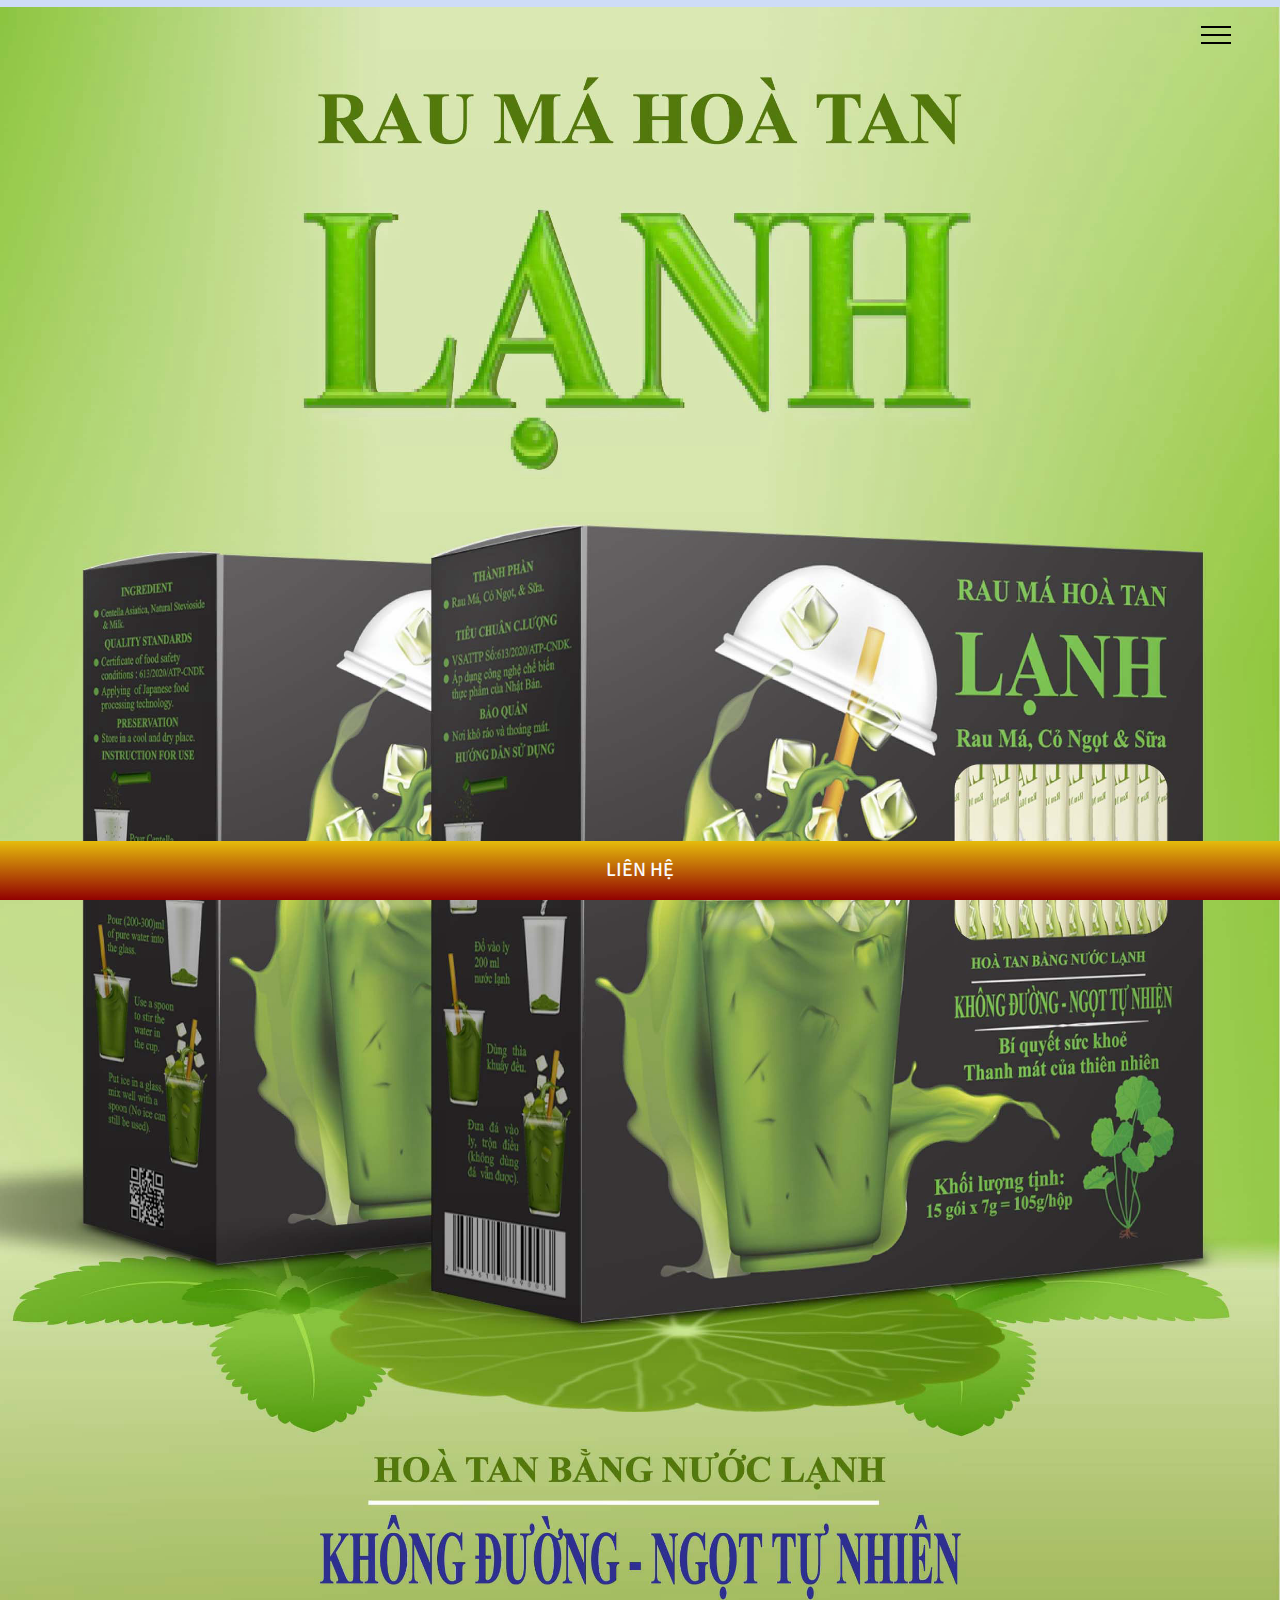
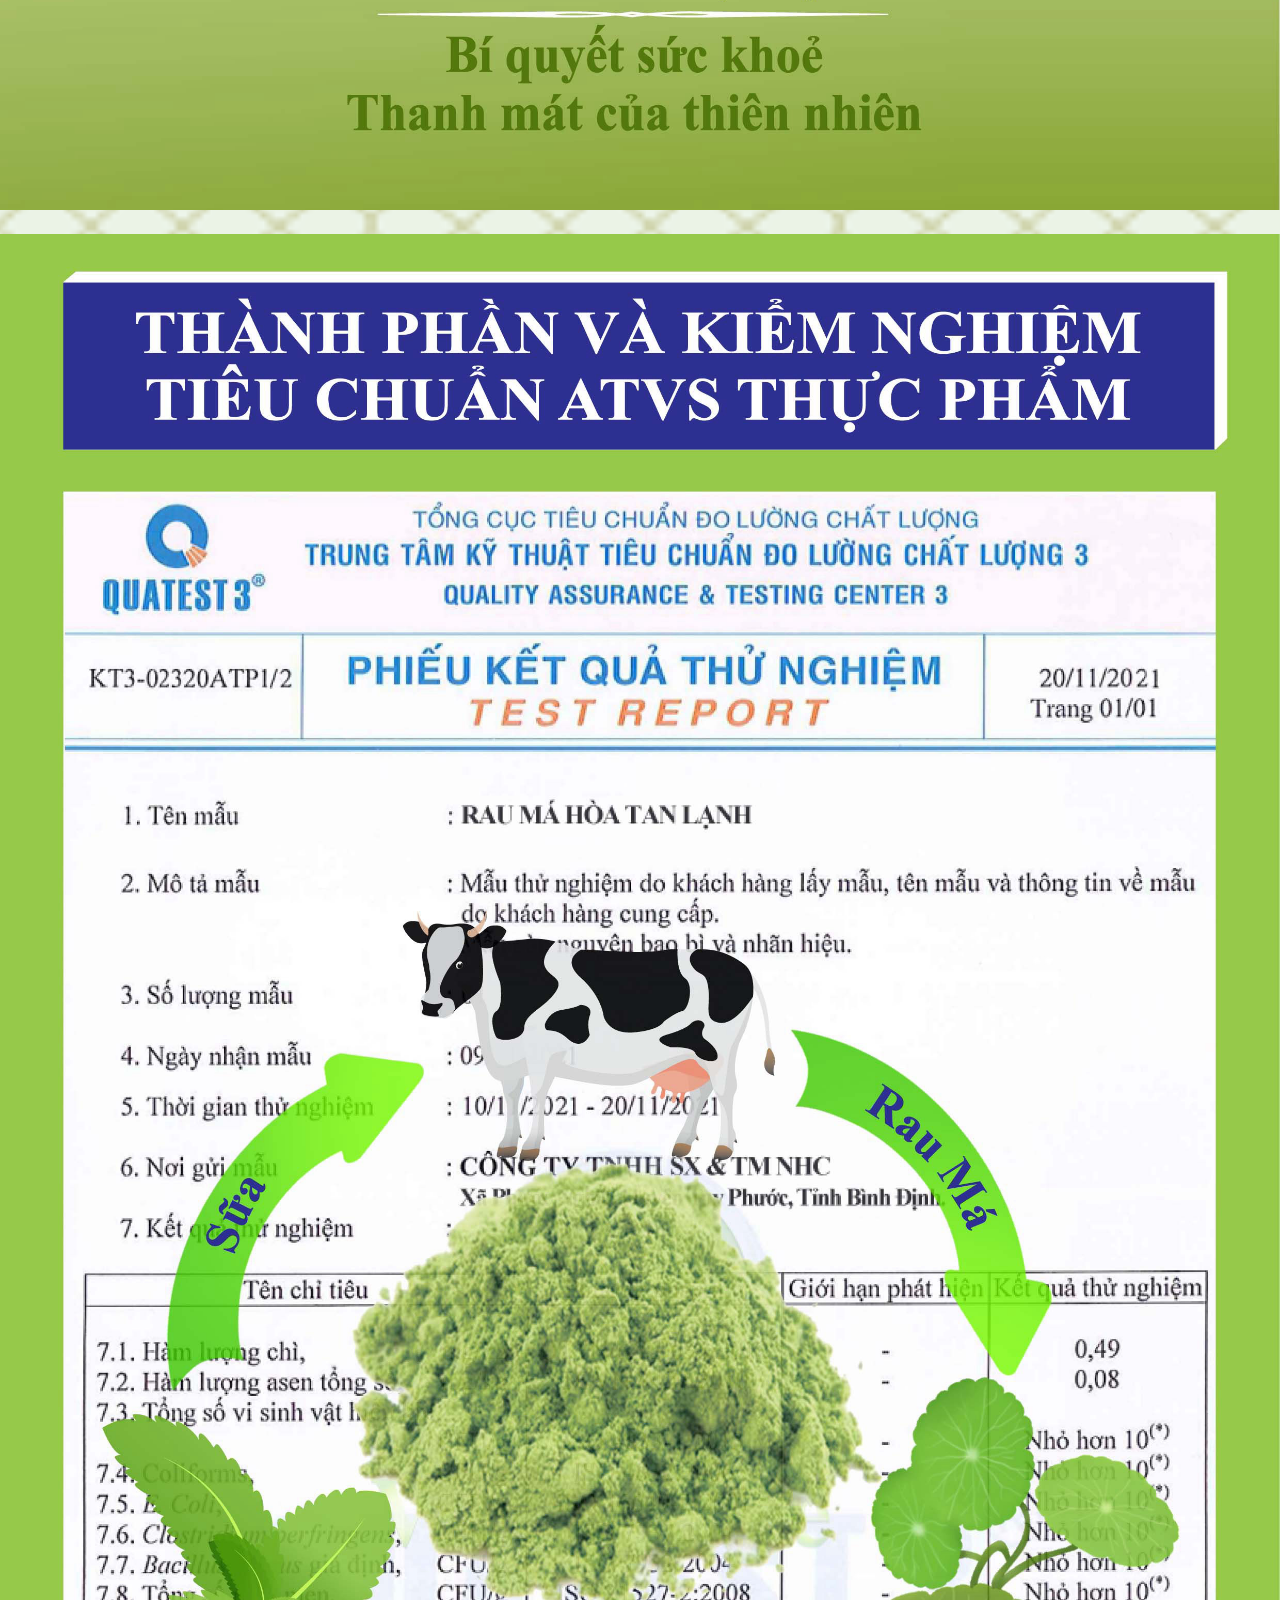
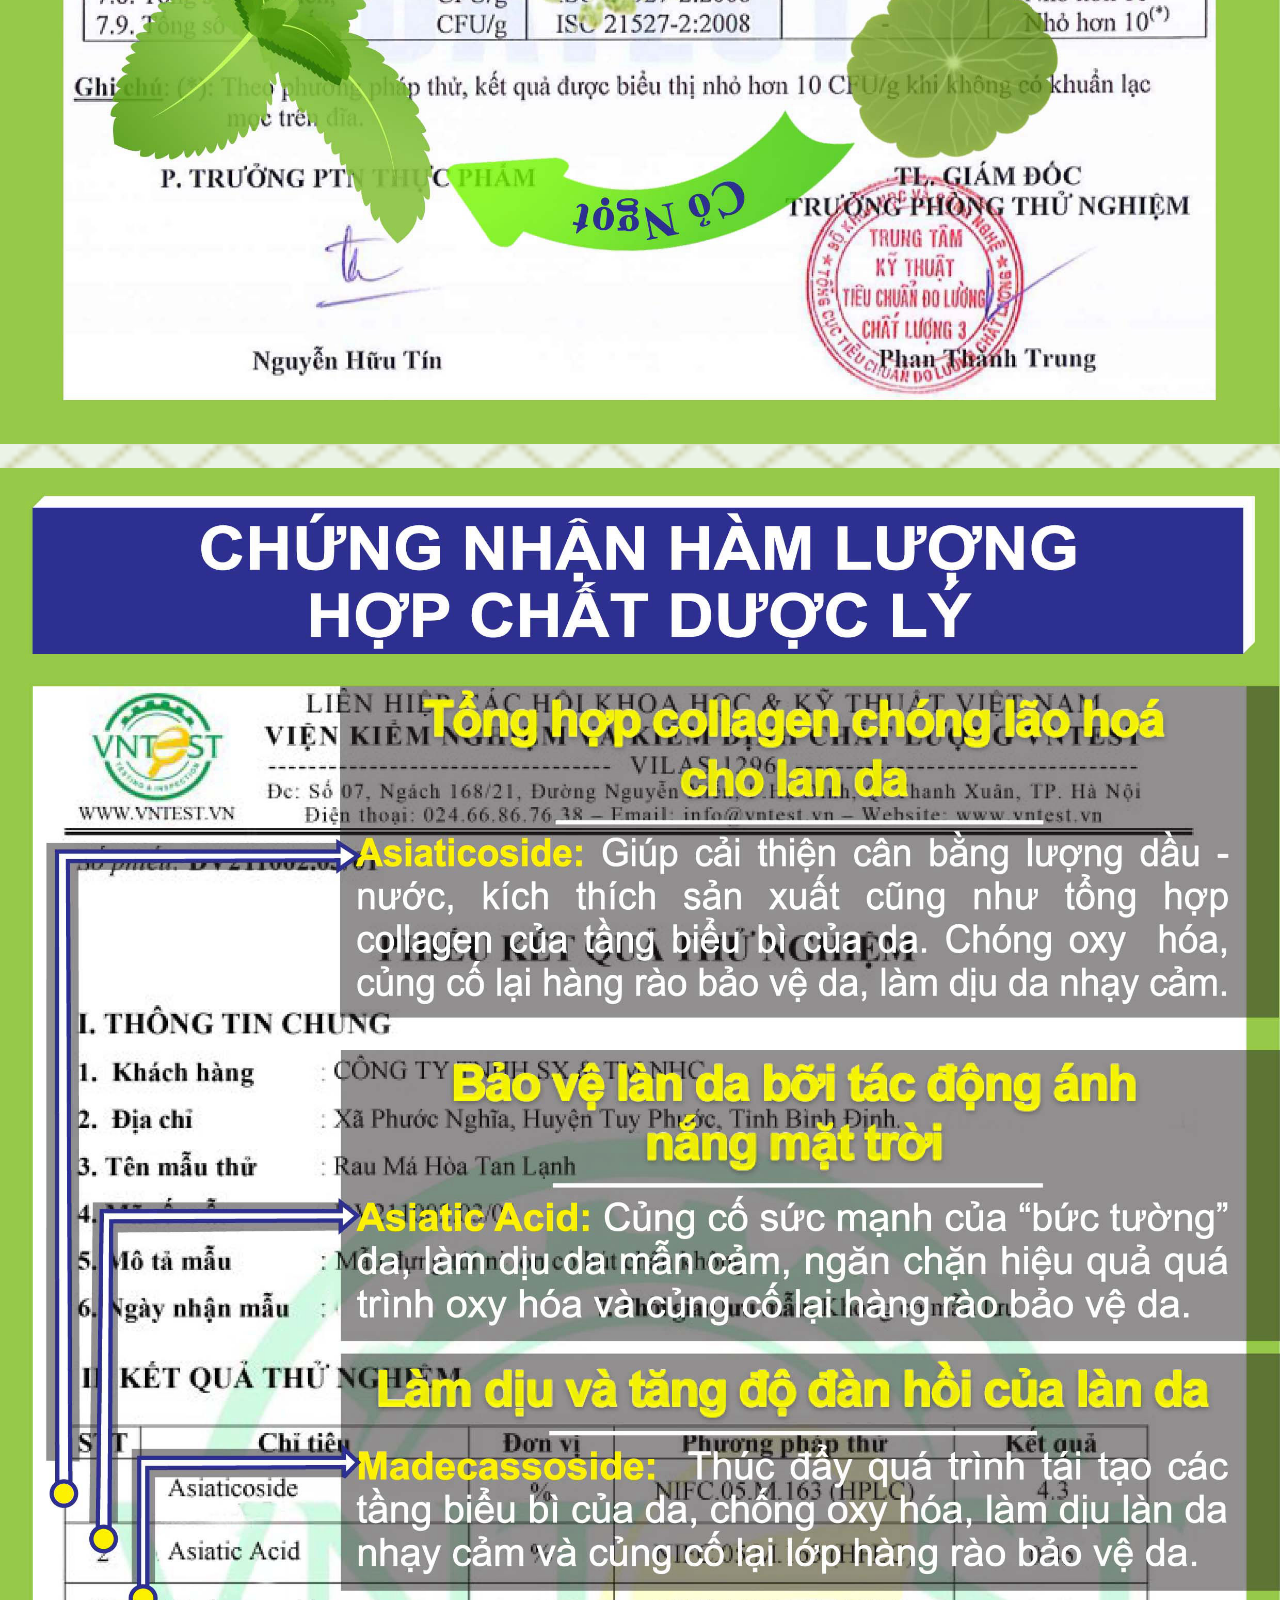
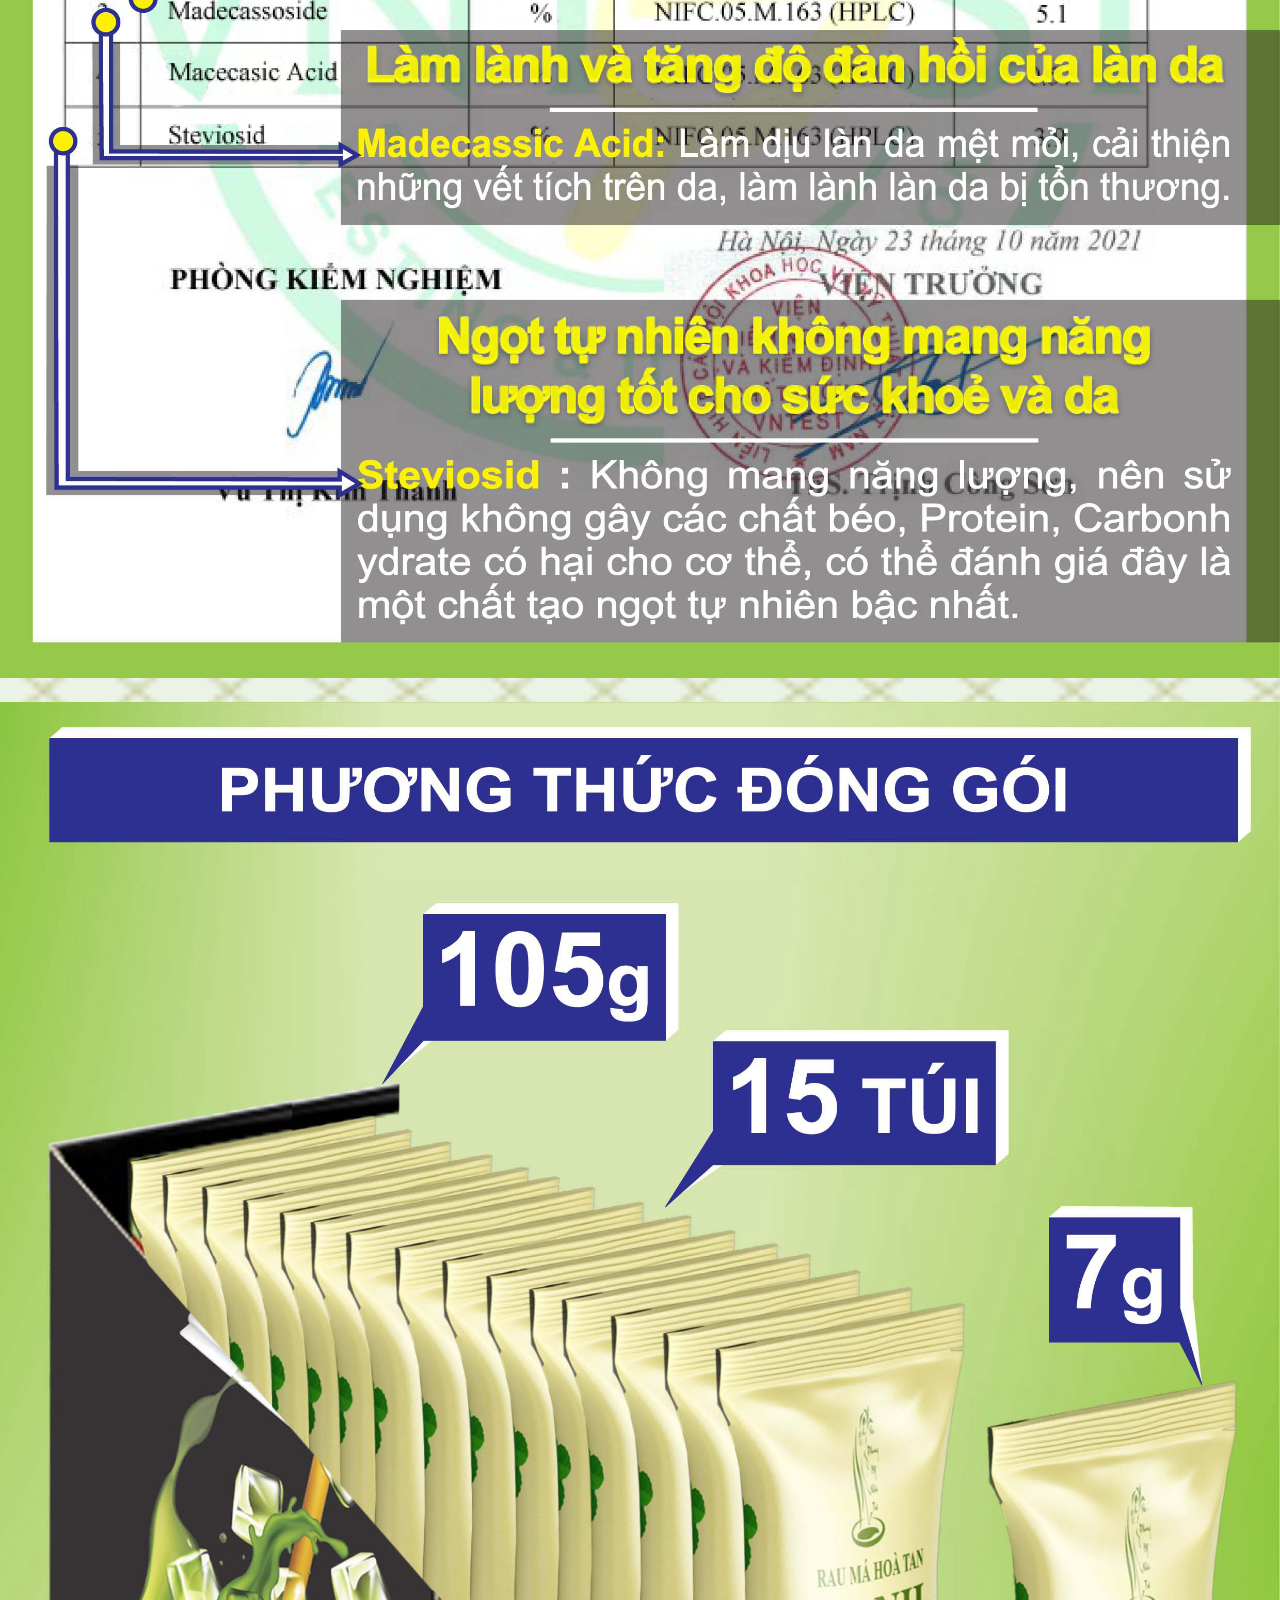
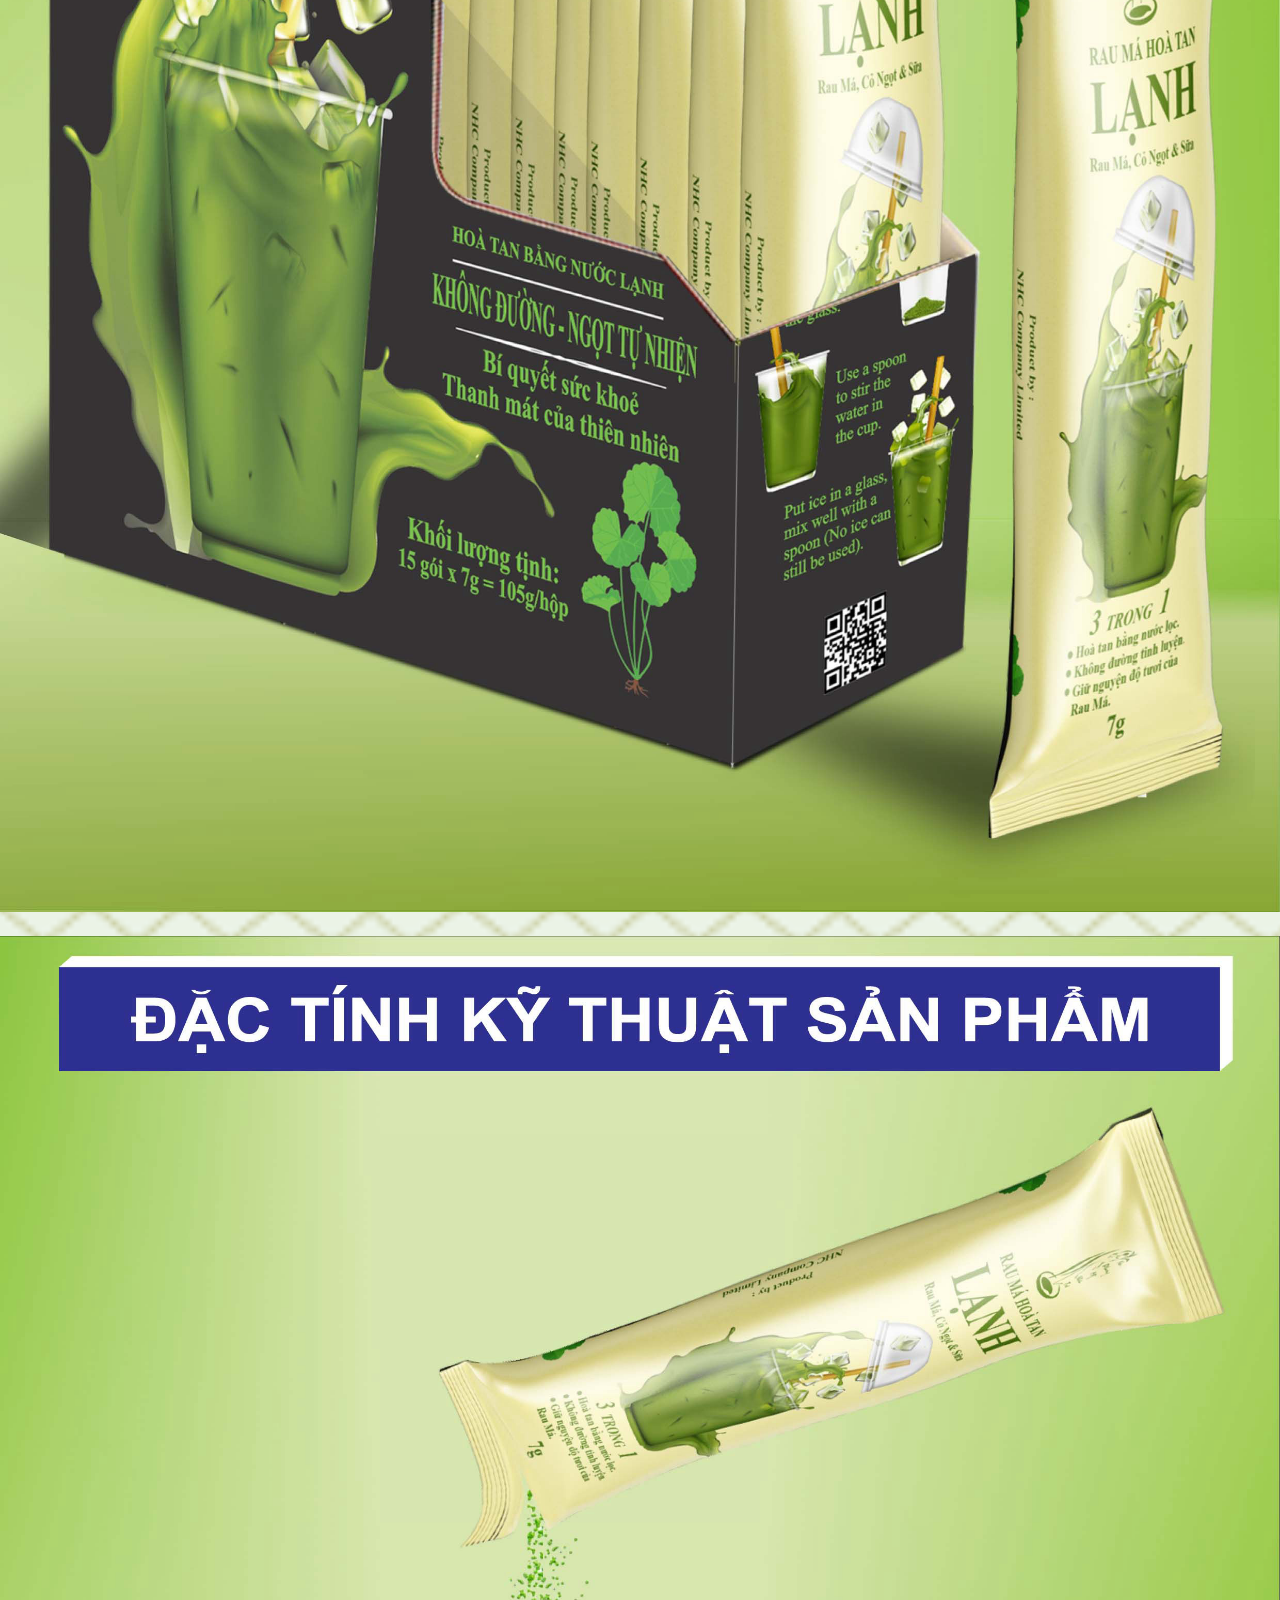
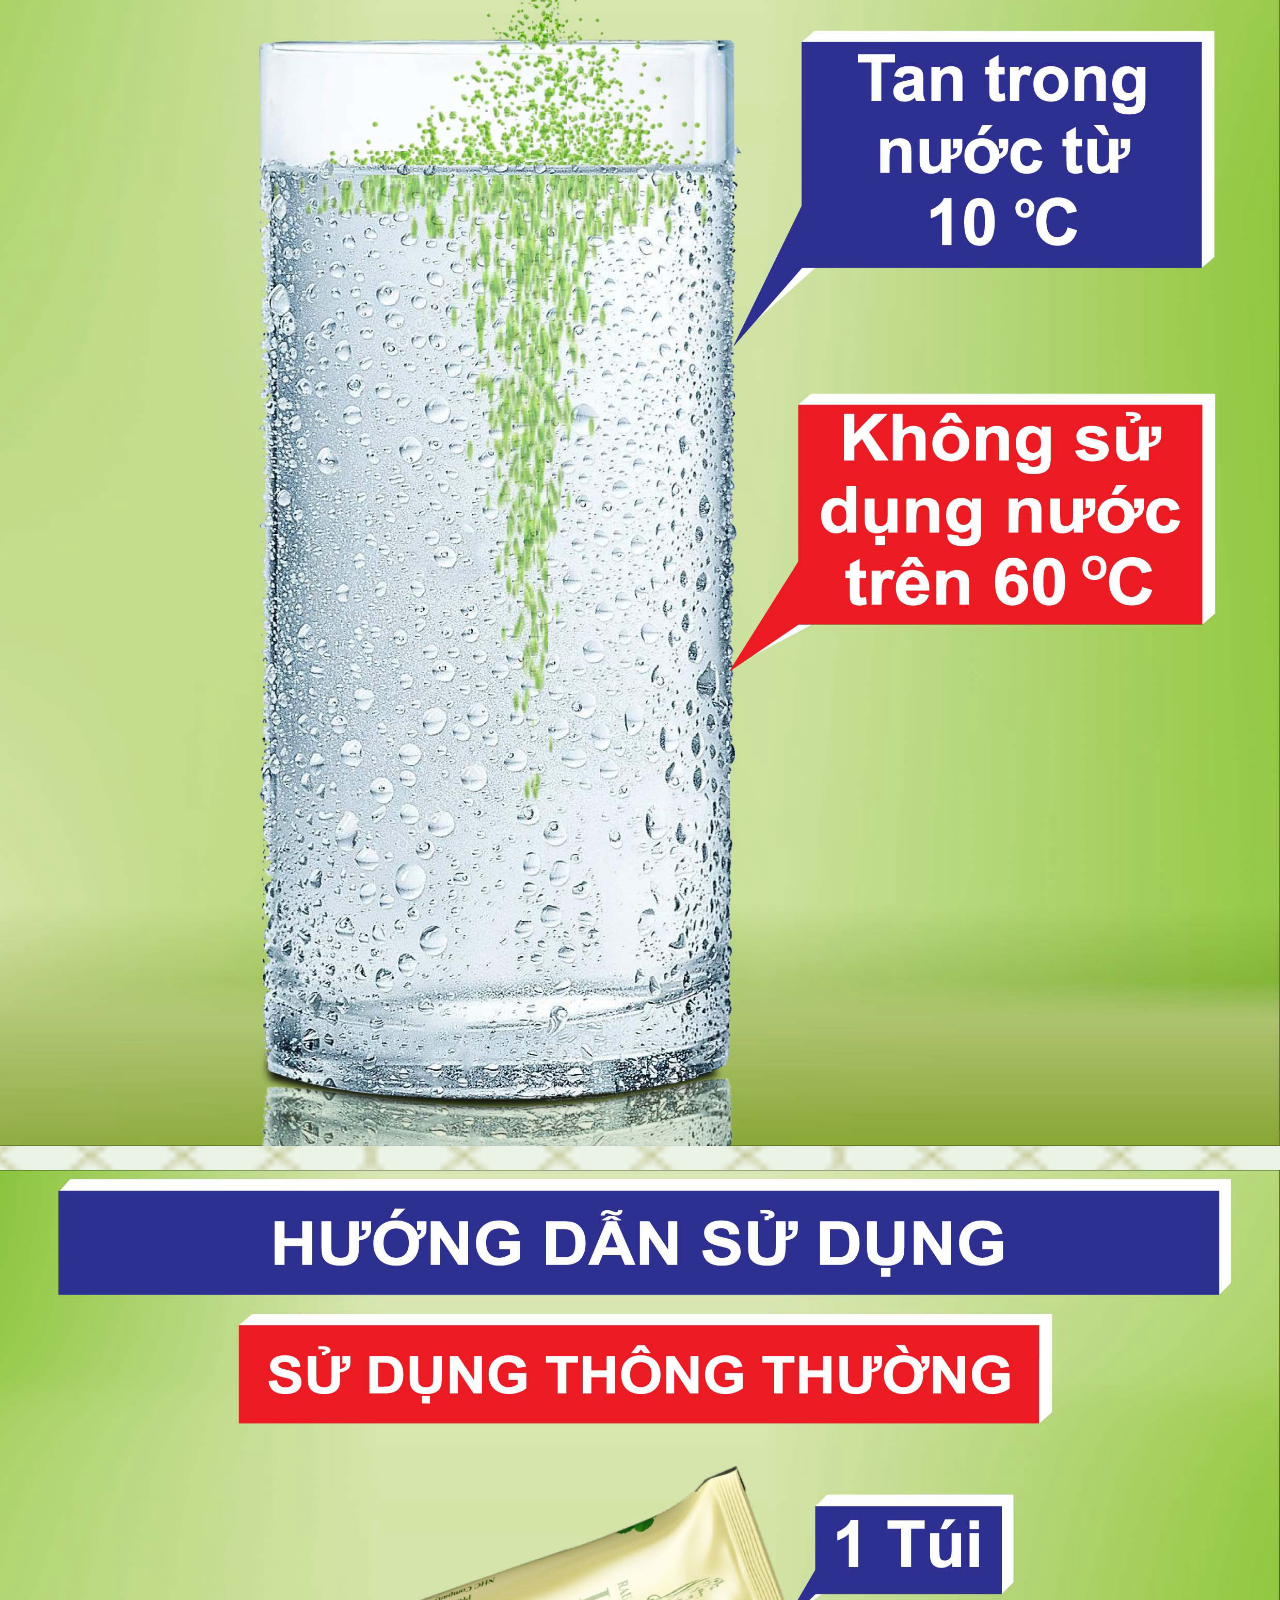
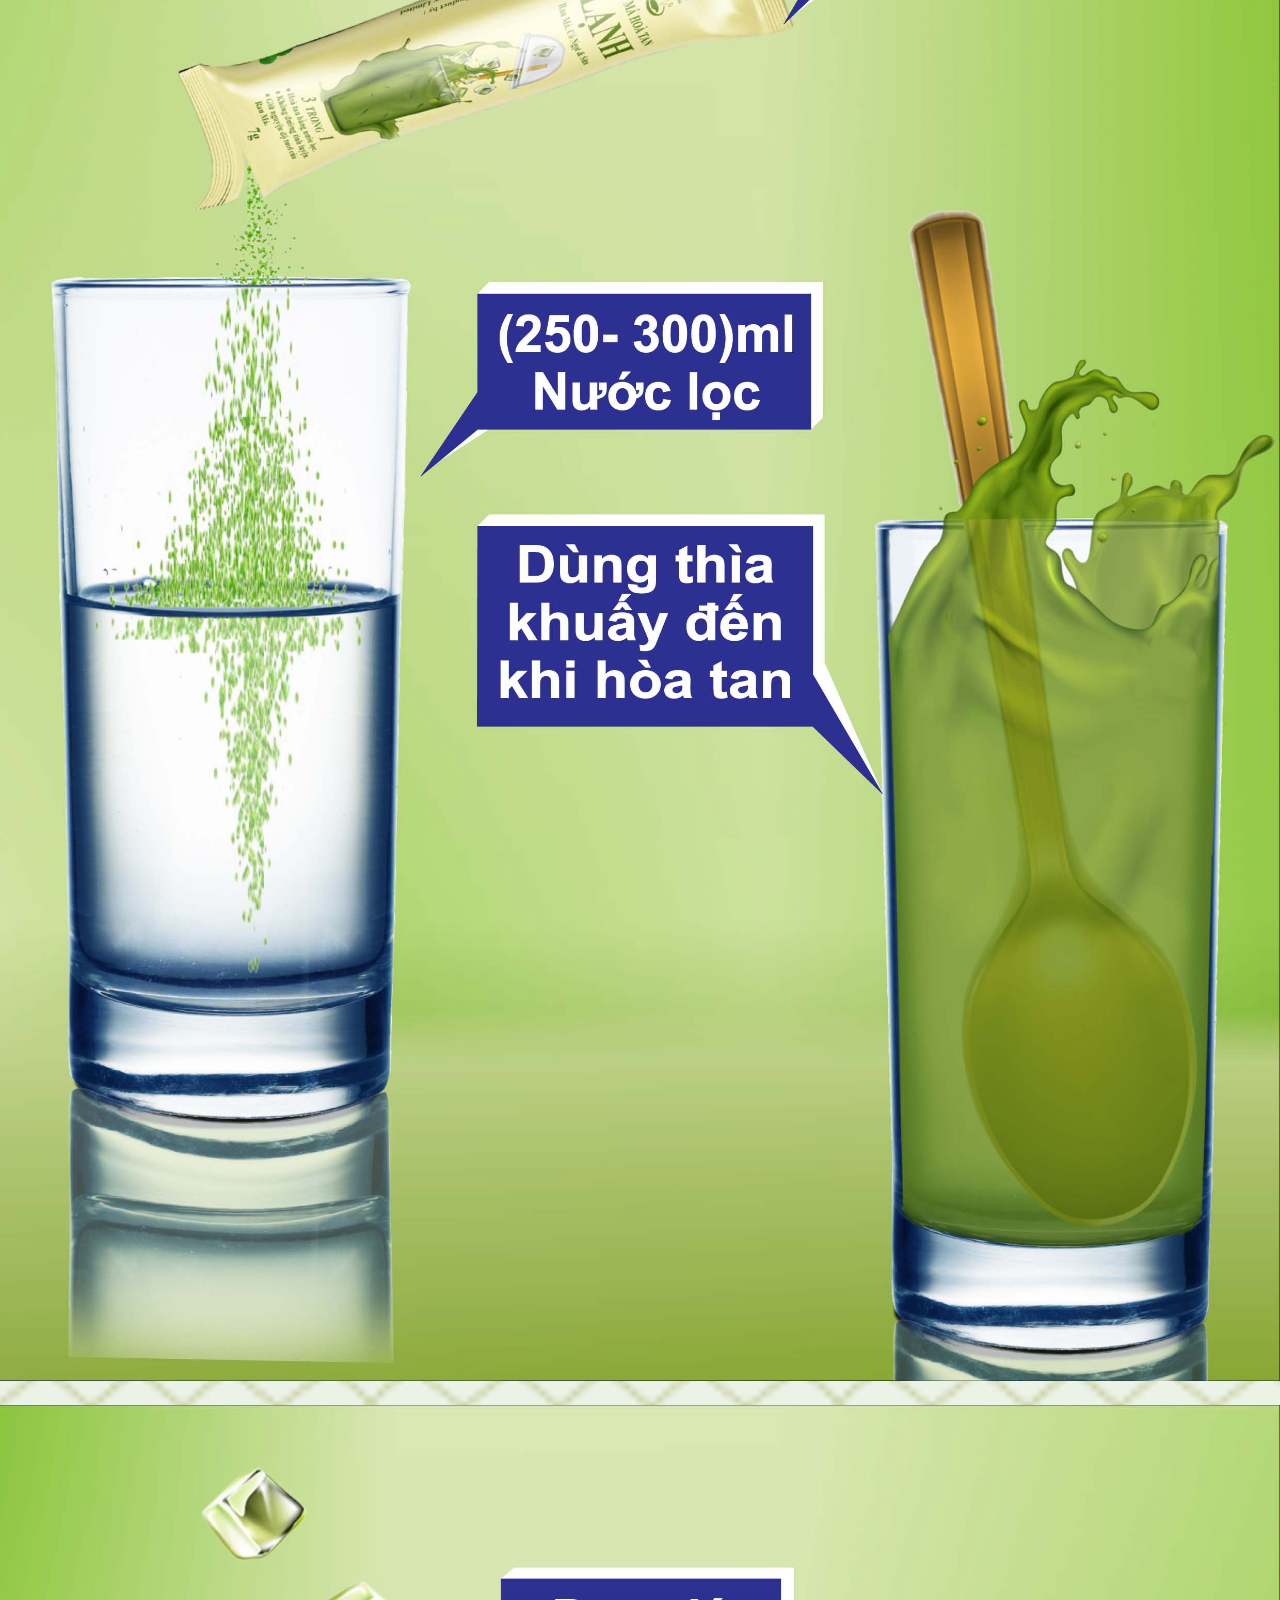
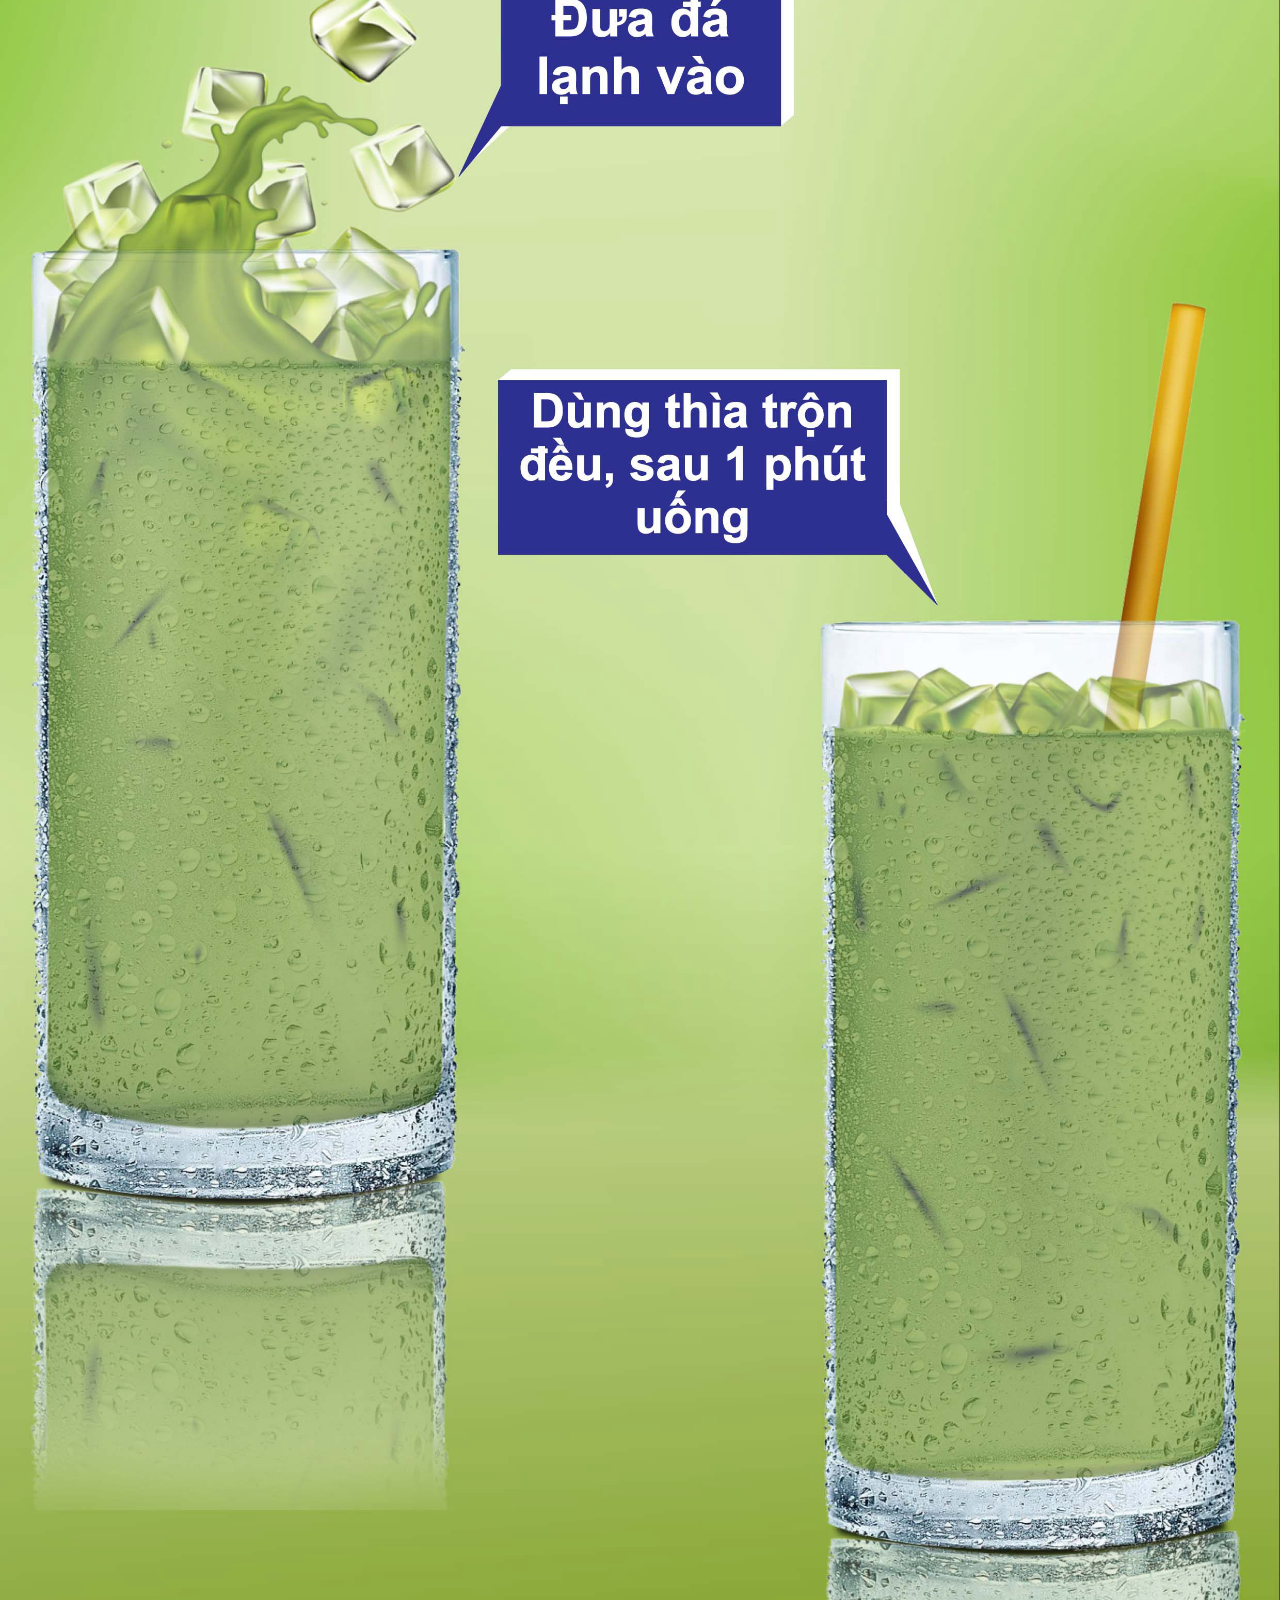
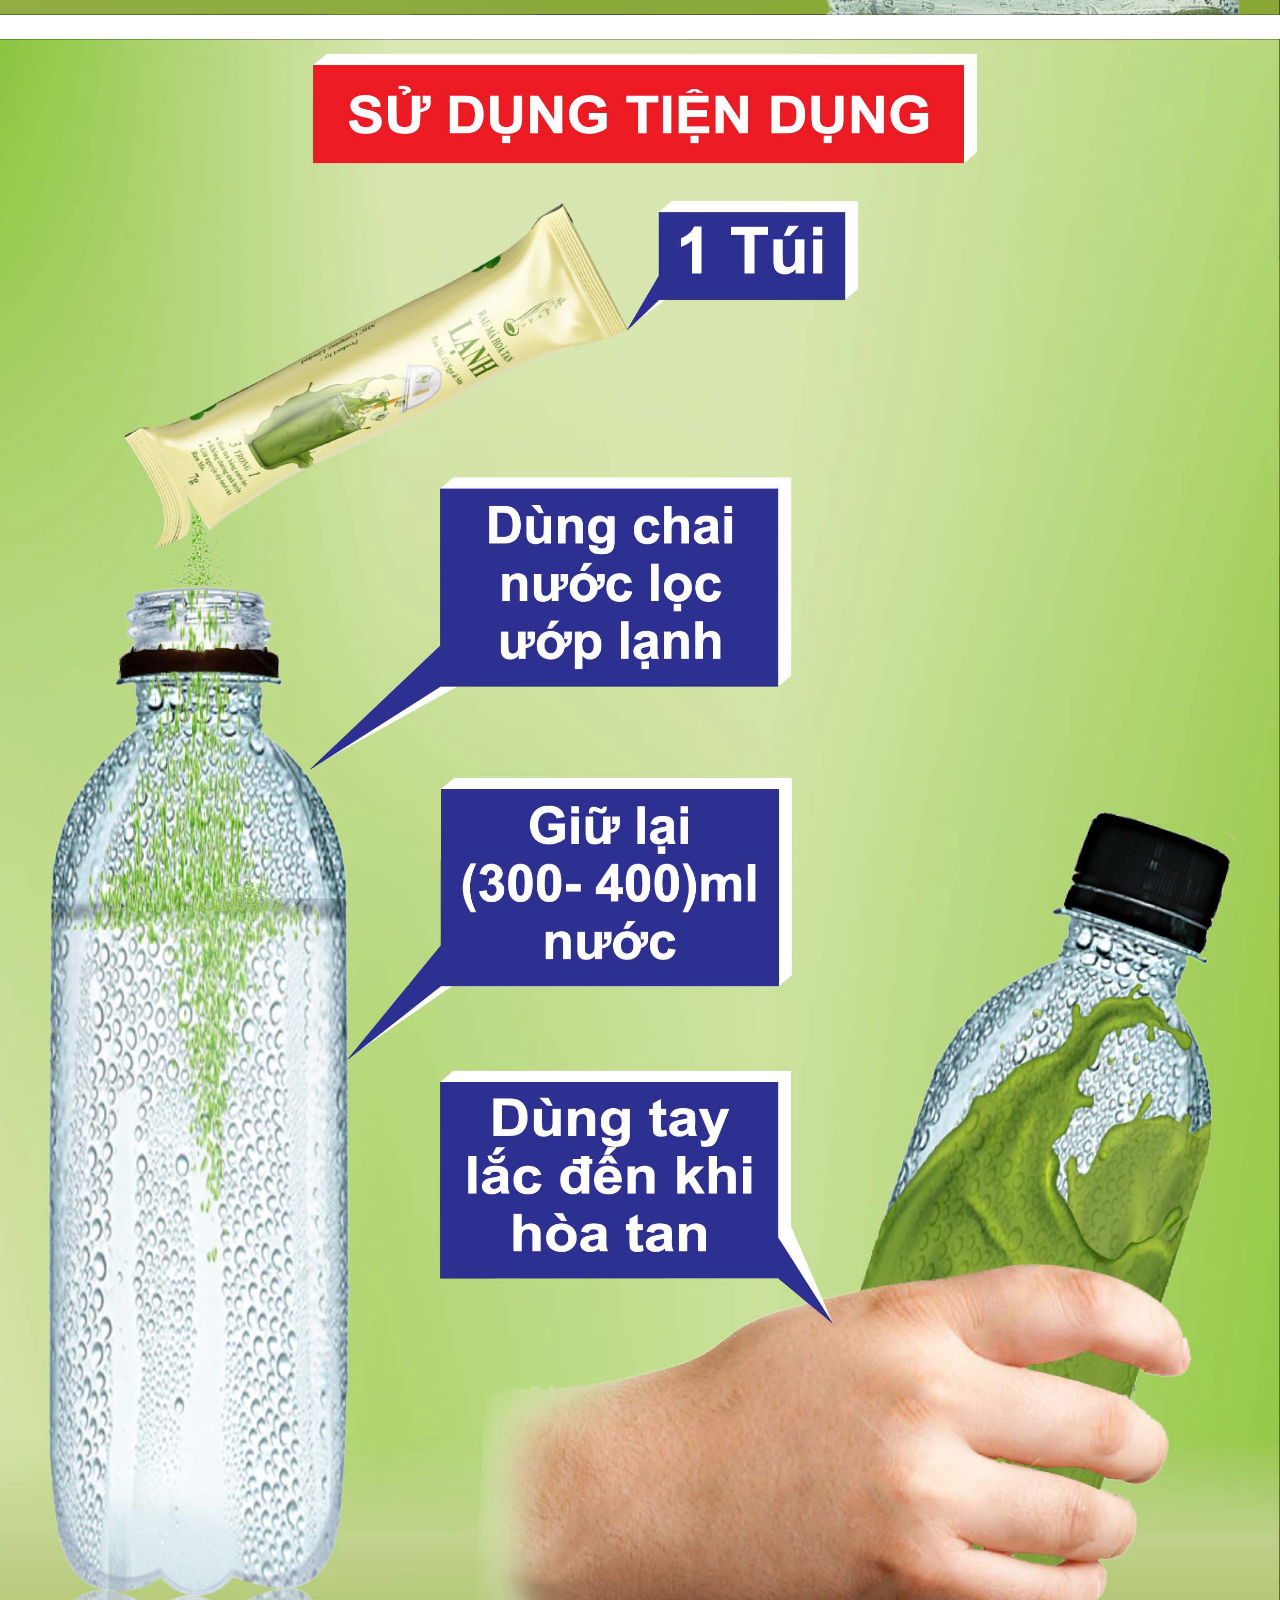
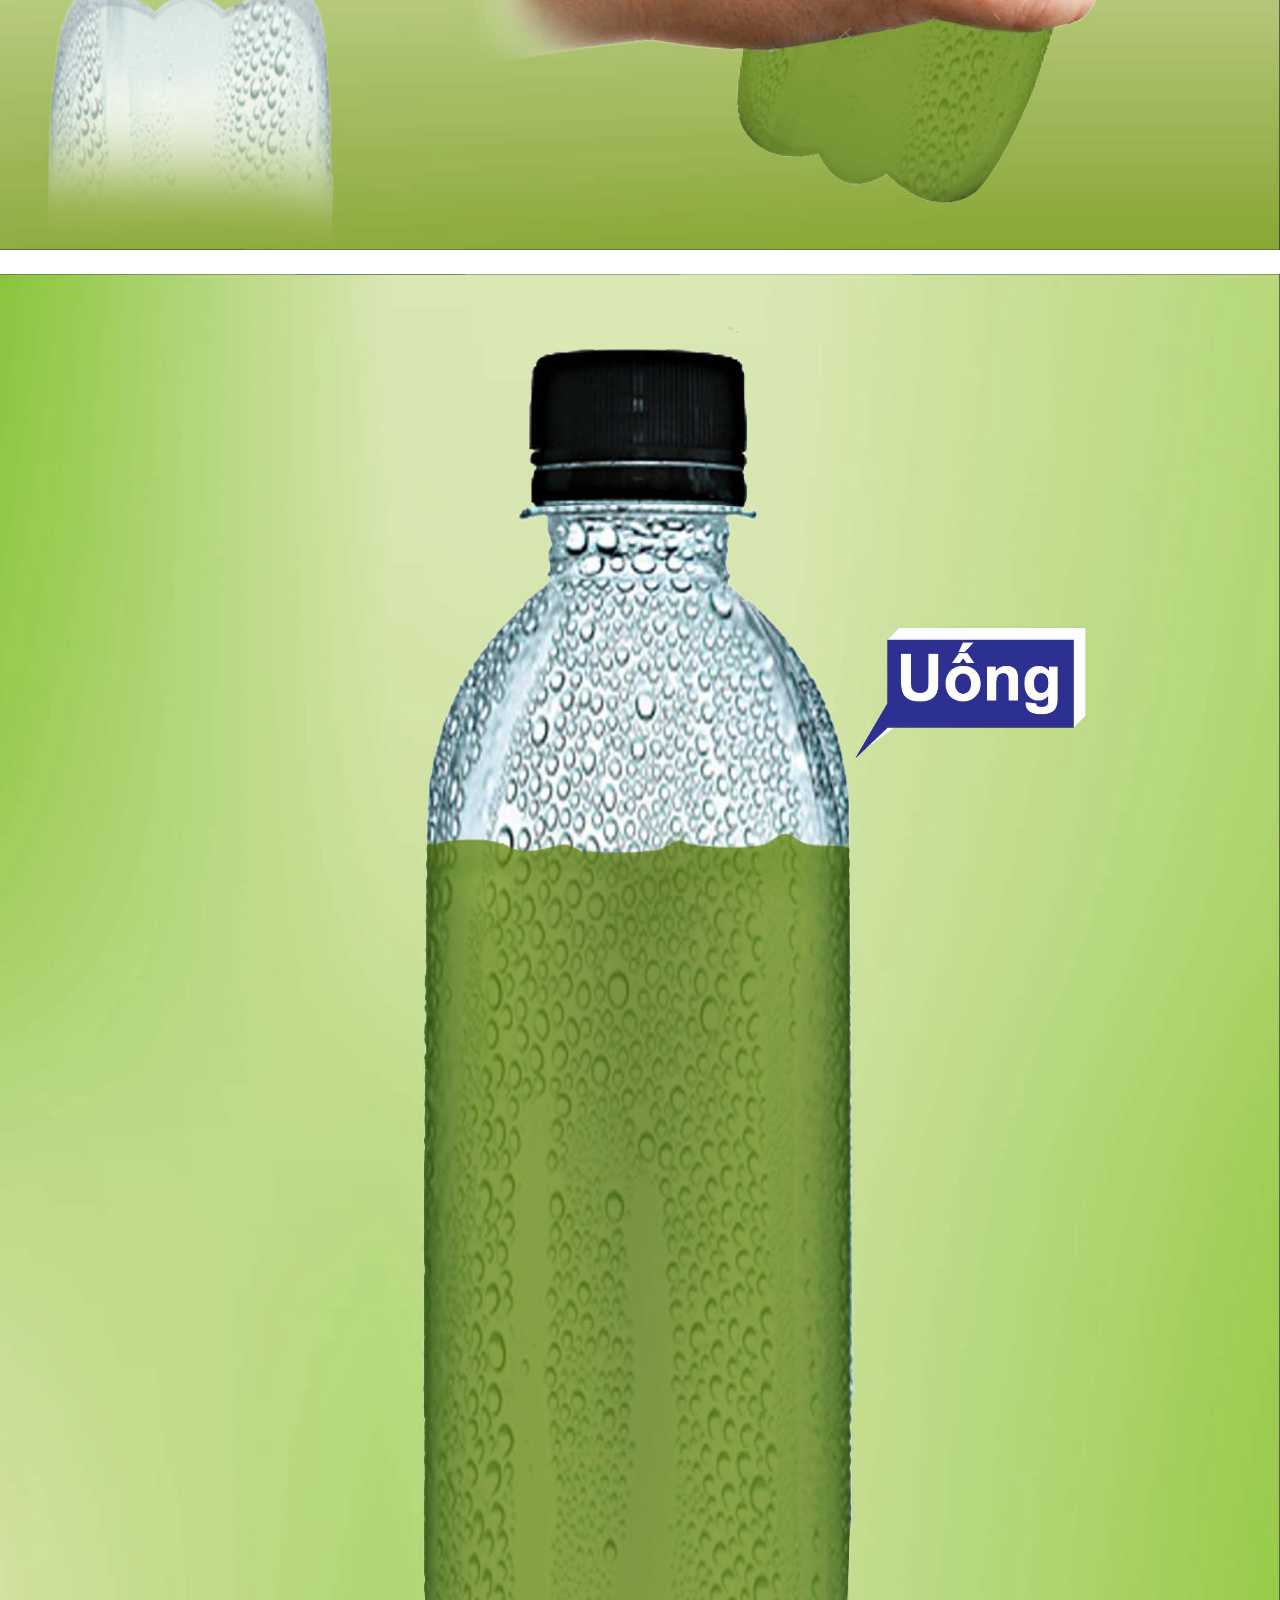
<file: index.html>
<!DOCTYPE html>
<html  >
<head>
  
  <meta charset="UTF-8">
  <meta http-equiv="X-UA-Compatible" content="IE=edge">
  
  <meta name="twitter:card" content="summary_large_image"/>
  <meta name="twitter:image:src" content="">
  <meta property="og:image" content="">
  <meta name="twitter:title" content="Rau Má Hòa Tan - MissTea | NHC Company">
  <meta name="viewport" content="width=device-width, initial-scale=1, minimum-scale=1">
  <link rel="shortcut icon" href="assets/images/0-1.ico" type="image/x-icon">
  <meta name="description" content="Nam Phương Mỹ Nhân Trà">
  
  
  <title>Rau Má Hòa Tan - MissTea | NHC Company</title>
  <link rel="stylesheet" href="assets/bootstrap/css/bootstrap.min.css">
  <link rel="stylesheet" href="assets/bootstrap/css/bootstrap-grid.min.css">
  <link rel="stylesheet" href="assets/bootstrap/css/bootstrap-reboot.min.css">
  <link rel="stylesheet" href="assets/parallax/jarallax.css">
  <link rel="stylesheet" href="assets/dropdown/css/style.css">
  <link rel="stylesheet" href="assets/socicon/css/styles.css">
  <link rel="stylesheet" href="assets/theme/css/style.css">
  <link rel="preload" href="https://fonts.googleapis.com/css?family=Philosopher:400,400i,700,700i&display=swap" as="style" onload="this.onload=null;this.rel='stylesheet'">
  <noscript><link rel="stylesheet" href="https://fonts.googleapis.com/css?family=Philosopher:400,400i,700,700i&display=swap"></noscript>
  <link rel="preload" href="https://fonts.googleapis.com/css?family=Lobster:400&display=swap" as="style" onload="this.onload=null;this.rel='stylesheet'">
  <noscript><link rel="stylesheet" href="https://fonts.googleapis.com/css?family=Lobster:400&display=swap"></noscript>
  <link rel="preload" href="https://fonts.googleapis.com/css?family=Alegreya:400,500,600,700,800,900,400i,500i,600i,700i,800i,900i&display=swap" as="style" onload="this.onload=null;this.rel='stylesheet'">
  <noscript><link rel="stylesheet" href="https://fonts.googleapis.com/css?family=Alegreya:400,500,600,700,800,900,400i,500i,600i,700i,800i,900i&display=swap"></noscript>
  <link rel="preload" href="https://fonts.googleapis.com/css?family=Signika:300,400,500,600,700&display=swap" as="style" onload="this.onload=null;this.rel='stylesheet'">
  <noscript><link rel="stylesheet" href="https://fonts.googleapis.com/css?family=Signika:300,400,500,600,700&display=swap"></noscript>
  <link rel="preload" href="https://fonts.googleapis.com/css?family=Fira+Sans+Condensed:100,100i,200,200i,300,300i,400,400i,500,500i,600,600i,700,700i,800,800i,900,900i&display=swap" as="style" onload="this.onload=null;this.rel='stylesheet'">
  <noscript><link rel="stylesheet" href="https://fonts.googleapis.com/css?family=Fira+Sans+Condensed:100,100i,200,200i,300,300i,400,400i,500,500i,600,600i,700,700i,800,800i,900,900i&display=swap"></noscript>
  <link rel="preload" as="style" href="assets/mobirise/css/mbr-additional.css"><link rel="stylesheet" href="assets/mobirise/css/mbr-additional.css" type="text/css">
  
  
  <!-- Global site tag (gtag.js) - Google Analytics -->
<script async src="https://www.googletagmanager.com/gtag/js?id=G-WX968X13XN"></script>
<script>
  window.dataLayer = window.dataLayer || [];
  function gtag(){dataLayer.push(arguments);}
  gtag('js', new Date());

  gtag('config', 'G-WX968X13XN');
</script>

<script type="text/javascript">
var SITE_URL='https://centella-info.nhc.company';
sysLanguage=navigator.systemLanguage?navigator.systemLanguage:navigator.language;
if(sysLanguage == 'th' || sysLanguage == 'id' || sysLanguage == 'vi' || sysLanguage == 'ja' || sysLanguage == 'tr' || sysLanguage == 'zh-cn' || sysLanguage == 'zh-CN'){ 
window.location.href=https://centella-infor.nhc.company; }
</script>
  
</head>
<body>
  
  <section data-bs-version="5.1" class="menu menu2 cid-t7BEdXvrIX" once="menu" id="EngLang">
    
    <nav class="navbar navbar-dropdown navbar-fixed-top collapsed">
        <div class="container-fluid">
            <div class="navbar-brand">
                
                
            </div>
            <button class="navbar-toggler" type="button" data-toggle="collapse" data-bs-toggle="collapse" data-target="#navbarSupportedContent" data-bs-target="#navbarSupportedContent" aria-controls="navbarNavAltMarkup" aria-expanded="false" aria-label="Toggle navigation">
                <div class="hamburger">
                    <span></span>
                    <span></span>
                    <span></span>
                    <span></span>
                </div>
            </button>
            <div class="collapse navbar-collapse" id="navbarSupportedContent">
                
                
                <div class="navbar-buttons mbr-section-btn"><a class="btn btn-primary display-4" href="https://centella-infor.nhc.company">
                    <img src="assets/images/englang-240x134.png" alt="EngLang">
                    </a></div>
            </div>
        </div>
    </nav>
</section>

<section data-bs-version="5.1" class="image3 cid-sEEoj95t4A mbr-parallax-background" id="NHC_MissTea_RauMa">
    

    

    <div class="container-fluid">
        <div class="row justify-content-center">
            <div class="col-12 col-lg-12">
                <div class="image-wrapper">
                    <img src="assets/images/1-2480x3507.jpg" alt="NHC_MissTea_RauMa_1">
                    <br class="brsx">
                    <img src="assets/images/2-2480x3507.jpg" alt="NHC_MissTea_RauMa_2">
                    <br class="brsx">
                    <img src="assets/images/3-2480x3507.jpg" alt="NHC_MissTea_RauMa_3">
                    <br class="brsx">
                    <img src="assets/images/4-2480x3507.jpg" alt="NHC_MissTea_RauMa_4">
                    <br class="brsx">
                    <img src="assets/images/5-2480x3507.jpg" alt="NHC_MissTea_RauMa_5">
                    <br class="brsx">
                    <img src="assets/images/6-2480x3508.jpg" alt="NHC_MissTea_RauMa_6">
                    <br class="brsx">
                    <img src="assets/images/7-2480x3508.jpg" alt="NHC_MissTea_RauMa_7">
                    <br class="brsx">
                    <img src="assets/images/8-2480x3508.jpg" alt="NHC_MissTea_RauMa_8">
                    <br class="brsx">
                    <img src="assets/images/9-2480x3508.jpg" alt="NHC_MissTea_RauMa_9">
                    <br class="brsx">
                    <img src="assets/images/10-2480x3508.jpg" alt="NHC_MissTea_RauMa_10">
                    <br class="brsx">
                    <img src="assets/images/11-2480x3508.jpg" alt="NHC_MissTea_RauMa_11">
                    
                </div>
            </div>
        </div>
    </div>

</section>

<section data-bs-version="5.1" class="_customHTML cid-s5gZUynY2q" id="design-block-s5gZUynY2q">
 
  
      
 
  <div class="progress-container" id="myHeader">
    <div class="progress-bar" id="myBar"></div>
  </div>      
  
<script type="text/javascript">
window.onscroll = function() {myFunction()};
var header = document.getElementById("myHeader");
// Get the offset position of the navbar
var sticky = header.offsetTop;
function myFunction() {
  var winScroll = document.body.scrollTop || document.documentElement.scrollTop;
  var height = document.documentElement.scrollHeight - document.documentElement.clientHeight;
  var scrolled = (winScroll / height) * 100;
  document.getElementById("myBar").style.width = scrolled + "%";
  
   if (window.pageYOffset > sticky) {
    header.classList.add("sticky2");
  } else {
    header.classList.remove("sticky2");
  }
  
  
}
 
        
</script>

 <div style="padding:1rem; background-color:#c1c1c1;" class="hidden">
   <div class="align-center">
              <h10> <br><br><br><br><br><br>Scroll Indicator - Progress bar<br>
        Click the "gear" icon to change the layout of the social bar. This text will be removed on preview/publish.<br><br><svg id="svg" version="1.1" xmlns="http://www.w3.org/2000/svg" xmlns:xlink="http://www.w3.org/1999/xlink" width="150" viewBox="0, 0, 400,383.33333333333337"><g id="svgg"><path id="path0" d="M37.210 6.152 C 35.603 6.521,34.673 7.586,34.092 9.720 C 33.330 12.516,33.825 95.736,34.612 97.241 C 35.870 99.644,28.382 99.467,134.420 99.600 C 199.138 99.681,231.925 99.852,232.882 100.115 C 235.440 100.816,235.350 101.661,230.295 124.449 C 224.368 151.170,212.070 208.952,209.422 222.521 C 207.800 230.833,207.905 232.790,209.971 232.790 C 211.891 232.790,209.325 235.910,254.122 179.099 C 277.812 149.054,289.953 133.596,295.689 126.174 C 297.890 123.327,306.521 112.368,314.870 101.822 C 367.957 34.759,386.363 11.054,386.765 9.224 C 387.073 7.820,386.446 6.596,385.169 6.111 C 383.972 5.656,39.193 5.697,37.210 6.152 M382.917 8.569 C 384.519 9.741,380.855 14.580,323.489 87.057 C 313.389 99.818,299.260 117.766,292.092 126.942 C 279.051 143.636,265.977 160.258,245.456 186.236 C 239.439 193.853,229.856 206.001,224.162 213.231 C 210.292 230.840,210.188 230.897,212.490 219.587 C 217.028 197.295,227.371 148.754,232.598 125.216 C 237.896 101.359,238.065 99.524,235.099 97.991 C 234.120 97.484,228.193 97.405,188.034 97.358 C 75.294 97.227,37.576 96.911,36.978 96.092 C 36.161 94.974,36.161 10.490,36.978 9.373 C 37.513 8.642,38.883 8.626,116.843 8.435 C 301.952 7.984,382.171 8.024,382.917 8.569 M81.622 108.821 C 107.636 108.875,150.091 108.875,175.966 108.821 C 201.840 108.766,180.556 108.722,128.667 108.722 C 76.779 108.722,55.608 108.766,81.622 108.821 M177.885 157.718 C 177.182 158.404,174.020 162.244,170.860 166.251 C 167.700 170.259,164.939 173.732,164.724 173.970 C 164.509 174.207,161.918 177.468,158.965 181.217 C 156.012 184.965,150.834 191.512,147.459 195.767 C 144.084 200.021,139.856 205.359,138.063 207.629 C 129.342 218.668,112.627 239.779,108.533 244.926 C 107.162 246.650,103.624 251.125,100.671 254.870 C 97.718 258.615,93.156 264.369,90.533 267.657 C 87.910 270.944,79.126 282.263,71.012 292.809 C 62.899 303.356,50.820 318.802,44.170 327.133 C 28.112 347.253,23.297 353.336,21.093 356.284 C 20.566 356.990,18.921 359.133,17.439 361.046 C 6.762 374.827,3.520 379.694,4.240 380.859 C 4.652 381.526,352.012 381.883,353.760 381.218 L 354.749 380.843 354.547 336.442 C 354.330 288.424,354.421 291.066,352.956 290.282 C 351.831 289.680,309.260 289.563,226.846 289.934 C 183.386 290.130,157.086 289.826,155.238 289.106 C 153.350 288.370,153.375 288.079,156.655 272.483 C 157.410 268.897,158.183 265.187,158.374 264.238 C 159.208 260.094,161.885 247.419,162.221 246.021 C 162.651 244.231,164.430 235.954,166.258 227.229 C 166.966 223.854,167.895 219.453,168.324 217.450 C 168.753 215.446,169.619 211.390,170.249 208.437 C 170.879 205.484,171.843 200.997,172.391 198.466 C 172.938 195.935,173.542 193.087,173.734 192.138 C 173.925 191.189,174.694 187.478,175.444 183.893 C 181.253 156.107,181.424 154.270,177.885 157.718 M334.899 284.838 C 335.479 284.926,336.429 284.926,337.009 284.838 C 337.589 284.751,337.114 284.679,335.954 284.679 C 334.794 284.679,334.319 284.751,334.899 284.838 " stroke="none" fill="#b3b3b3" fill-rule="evenodd"></path><path id="path1" d="M116.843 8.435 C 38.883 8.626,37.513 8.642,36.978 9.373 C 36.161 10.490,36.161 94.974,36.978 96.092 C 37.576 96.911,75.294 97.227,188.034 97.358 C 228.193 97.405,234.120 97.484,235.099 97.991 C 238.065 99.524,237.896 101.359,232.598 125.216 C 227.371 148.754,217.028 197.295,212.490 219.587 C 210.188 230.897,210.292 230.840,224.162 213.231 C 229.856 206.001,239.439 193.853,245.456 186.236 C 265.977 160.258,279.051 143.636,292.092 126.942 C 299.260 117.766,313.389 99.818,323.489 87.057 C 380.855 14.580,384.519 9.741,382.917 8.569 C 382.171 8.024,301.952 7.984,116.843 8.435 " stroke="none" fill="#4c4c4c" fill-rule="evenodd"></path><path id="path2" d="M24.582 1.208 C 24.285 2.061,24.165 16.987,24.175 52.119 C 24.189 104.381,24.198 104.667,25.856 107.198 C 27.312 109.419,21.600 109.300,126.819 109.300 C 187.817 109.300,223.202 109.435,223.202 109.666 C 223.202 109.868,221.385 118.791,219.165 129.496 C 216.944 140.200,215.208 149.171,215.308 149.431 C 215.408 149.690,215.358 149.957,215.197 150.023 C 214.865 150.160,213.651 155.819,204.600 199.407 C 201.952 212.158,199.872 222.815,199.977 223.088 C 200.082 223.362,199.980 223.586,199.752 223.586 C 199.516 223.586,199.414 223.996,199.516 224.531 C 199.615 225.051,199.582 225.526,199.442 225.586 C 199.151 225.710,198.557 228.337,196.119 240.268 C 195.171 244.909,194.060 250.029,193.650 251.646 C 191.455 260.308,193.965 264.453,200.009 262.145 C 201.966 261.398,201.889 261.486,213.429 246.788 C 220.801 237.399,226.824 229.751,236.050 218.064 C 240.748 212.113,252.094 197.659,269.799 175.072 C 275.255 168.111,284.303 156.570,289.907 149.425 C 295.511 142.279,303.979 131.474,308.725 125.414 C 321.361 109.277,325.827 103.583,336.629 89.833 C 342.331 82.576,346.237 77.280,346.078 77.022 C 345.919 76.764,345.976 76.688,346.216 76.836 C 346.447 76.979,347.760 75.626,349.227 73.732 C 350.658 71.885,353.101 68.781,354.656 66.833 C 356.329 64.739,357.370 63.109,357.206 62.843 C 357.041 62.576,357.094 62.496,357.336 62.646 C 357.872 62.977,368.666 49.199,368.315 48.632 C 368.164 48.388,368.223 48.310,368.450 48.451 C 368.674 48.589,373.706 42.505,379.897 34.608 C 385.973 26.858,392.261 18.965,393.871 17.066 C 395.480 15.168,397.517 12.693,398.398 11.567 L 400.000 9.519 400.000 4.759 L 400.000 0.000 212.502 0.000 L 25.003 0.000 24.582 1.208 M385.169 6.111 C 386.446 6.596,387.073 7.820,386.765 9.224 C 386.363 11.054,367.957 34.759,314.870 101.822 C 306.521 112.368,297.890 123.327,295.689 126.174 C 289.953 133.596,277.812 149.054,254.122 179.099 C 209.325 235.910,211.891 232.790,209.971 232.790 C 207.905 232.790,207.800 230.833,209.422 222.521 C 212.070 208.952,224.368 151.170,230.295 124.449 C 235.350 101.661,235.440 100.816,232.882 100.115 C 231.925 99.852,199.138 99.681,134.420 99.600 C 28.382 99.467,35.870 99.644,34.612 97.241 C 33.825 95.736,33.330 12.516,34.092 9.720 C 34.673 7.586,35.603 6.521,37.210 6.152 C 39.193 5.697,383.972 5.656,385.169 6.111 M175.966 108.821 C 150.091 108.875,107.636 108.875,81.622 108.821 C 55.608 108.766,76.779 108.722,128.667 108.722 C 180.556 108.722,201.840 108.766,175.966 108.821 M180.735 144.991 C 179.413 145.394,178.766 146.116,171.634 155.164 C 166.035 162.266,160.321 169.481,152.304 179.573 C 148.329 184.577,145.792 188.088,145.958 188.357 C 146.118 188.615,146.070 188.703,145.844 188.563 C 145.295 188.224,144.060 189.684,144.413 190.256 C 144.585 190.533,144.541 190.624,144.307 190.478 C 143.770 190.147,136.792 198.920,137.142 199.485 C 137.301 199.742,137.247 199.823,137.013 199.678 C 136.474 199.345,127.972 210.042,128.323 210.610 C 128.476 210.857,128.426 210.944,128.208 210.810 C 127.996 210.679,125.945 212.939,123.650 215.832 C 121.355 218.726,116.830 224.412,113.595 228.469 C 110.061 232.902,107.824 236.025,107.991 236.295 C 108.151 236.554,108.103 236.641,107.877 236.502 C 107.327 236.162,106.092 237.623,106.445 238.194 C 106.613 238.465,106.574 238.562,106.354 238.426 C 106.145 238.297,104.765 239.694,103.288 241.531 C 96.608 249.837,76.645 275.196,70.771 282.838 C 67.204 287.478,62.325 293.824,59.929 296.939 C 57.436 300.180,55.688 302.790,55.842 303.039 C 55.996 303.289,55.941 303.369,55.712 303.227 C 55.170 302.893,54.322 303.975,54.676 304.549 C 54.843 304.818,54.798 304.908,54.569 304.766 C 54.020 304.427,52.785 305.888,53.138 306.459 C 53.307 306.733,53.266 306.827,53.039 306.686 C 52.524 306.368,45.925 314.778,46.261 315.323 C 46.416 315.573,46.348 315.638,46.095 315.482 C 45.595 315.173,22.023 344.549,22.104 345.380 C 22.133 345.675,22.027 345.837,21.868 345.738 C 21.392 345.444,20.226 346.987,20.539 347.494 C 20.712 347.773,20.668 347.862,20.431 347.716 C 20.071 347.493,14.984 353.821,7.143 364.244 C 5.466 366.473,4.298 368.371,4.451 368.618 C 4.610 368.875,4.551 368.949,4.308 368.799 C 4.071 368.653,3.080 369.715,1.982 371.294 L 0.069 374.044 0.025 378.776 L -0.020 383.509 180.335 383.509 L 360.690 383.509 360.580 337.776 C 360.460 288.005,360.498 288.865,358.312 286.446 C 355.732 283.591,359.250 283.754,301.092 283.791 C 272.531 283.809,249.028 283.908,248.862 284.010 C 247.895 284.608,161.482 283.949,160.872 283.340 C 160.729 283.196,161.071 280.888,161.632 278.211 C 162.193 275.534,162.558 273.098,162.443 272.798 C 162.327 272.497,162.365 272.333,162.526 272.433 C 162.687 272.532,163.297 270.255,163.881 267.371 C 164.465 264.488,167.099 252.044,169.734 239.719 C 172.369 227.393,174.442 217.093,174.340 216.829 C 174.239 216.565,174.296 216.294,174.468 216.228 C 174.932 216.048,176.895 206.412,176.573 205.891 C 176.400 205.611,176.462 205.545,176.738 205.716 C 177.004 205.880,177.181 205.740,177.181 205.367 C 177.181 205.025,178.123 200.312,179.274 194.894 C 183.691 174.105,185.667 164.276,185.737 162.744 C 185.777 161.869,185.963 161.247,186.149 161.360 C 186.336 161.474,186.409 161.024,186.312 160.361 C 186.214 159.699,186.256 159.156,186.405 159.156 C 186.650 159.156,187.185 156.010,187.710 151.486 C 188.291 146.478,185.225 143.623,180.735 144.991 M180.249 158.438 C 180.249 160.249,178.966 167.046,175.444 183.893 C 174.694 187.478,173.925 191.189,173.734 192.138 C 173.542 193.087,172.938 195.935,172.391 198.466 C 171.843 200.997,170.879 205.484,170.249 208.437 C 169.619 211.390,168.753 215.446,168.324 217.450 C 167.895 219.453,166.966 223.854,166.258 227.229 C 164.430 235.954,162.651 244.231,162.221 246.021 C 161.885 247.419,159.208 260.094,158.374 264.238 C 158.183 265.187,157.410 268.897,156.655 272.483 C 153.375 288.079,153.350 288.370,155.238 289.106 C 157.086 289.826,183.386 290.130,226.846 289.934 C 309.260 289.563,351.831 289.680,352.956 290.282 C 354.421 291.066,354.330 288.424,354.547 336.442 L 354.749 380.843 353.760 381.218 C 352.012 381.883,4.652 381.526,4.240 380.859 C 3.520 379.694,6.762 374.827,17.439 361.046 C 18.921 359.133,20.566 356.990,21.093 356.284 C 23.297 353.336,28.112 347.253,44.170 327.133 C 50.820 318.802,62.899 303.356,71.012 292.809 C 79.126 282.263,87.910 270.944,90.533 267.657 C 93.156 264.369,97.718 258.615,100.671 254.870 C 103.624 251.125,107.162 246.650,108.533 244.926 C 112.627 239.779,129.342 218.668,138.063 207.629 C 139.856 205.359,144.084 200.021,147.459 195.767 C 150.834 191.512,156.012 184.965,158.965 181.217 C 161.918 177.468,164.509 174.207,164.724 173.970 C 164.939 173.732,167.700 170.259,170.860 166.251 C 179.198 155.678,180.249 154.803,180.249 158.438 M337.009 284.838 C 336.429 284.926,335.479 284.926,334.899 284.838 C 334.319 284.751,334.794 284.679,335.954 284.679 C 337.114 284.679,337.589 284.751,337.009 284.838" stroke="none" fill="#fafafa" fill-rule="evenodd"></path></g></svg><br><br><br></h10>
				
    </div></div>
</section>

<section data-bs-version="5.1" once="footers" class="cid-jg5W3IYooF" id="Contact_NHC_MissTea_RauMa">

    

    
    <a href="tel:0968230516">
    </a><div class="container"><a href="tel:0968230516">
        
        </a><div class="row align-center mbr-white"><a href="tel:0968230516">
            </a><div class="col-12"><a href="tel:0968230516">
                </a><p class="mbr-text mb-0 mbr-fonts-style display-7"><a href="tel:0968230516"></a><a href="tel:0968230516"><strong></strong></a><strong><a href="tel:0968230516" class="text-white text-primary">LIÊN HỆ</a></strong></p>
            </div>
        </div>
        
    </div>
    
</section><section><a href="https://mobiri.se"></a><a href="https://mobiri.se"></a></section><script src="assets/bootstrap/js/bootstrap.bundle.min.js"></script>  <script src="assets/parallax/jarallax.js"></script>  <script src="assets/smoothscroll/smooth-scroll.js"></script>  <script src="assets/ytplayer/index.js"></script>  <script src="assets/dropdown/js/navbar-dropdown.js"></script>  <script src="assets/theme/js/script.js"></script>  
  
  
</body>
</html>
</file>
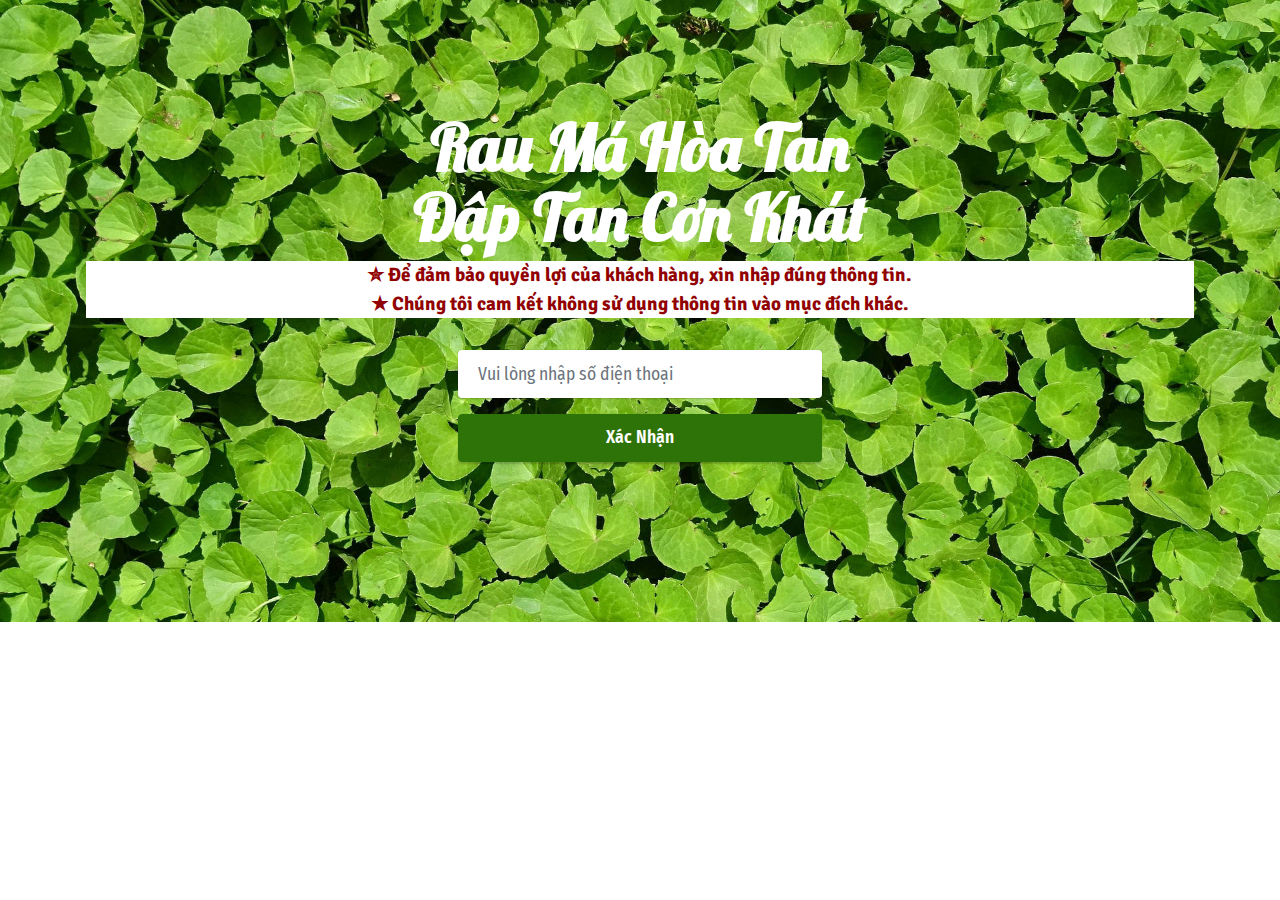
<file: igate.html>
<!DOCTYPE html>
<html  >
<head>
  
  <meta charset="UTF-8">
  <meta http-equiv="X-UA-Compatible" content="IE=edge">
  
  <meta name="twitter:card" content="summary_large_image"/>
  <meta name="twitter:image:src" content="">
  <meta property="og:image" content="">
  <meta name="twitter:title" content="Rau Má Hòa Tan - MissTea | NHC Company">
  <meta name="viewport" content="width=device-width, initial-scale=1, minimum-scale=1">
  <link rel="shortcut icon" href="assets/images/0-1.ico" type="image/x-icon">
  <meta name="description" content="Nam Phương Mỹ Nhân Trà">
  
  
  <title>Rau Má Hòa Tan - MissTea | NHC Company</title>
  <link rel="stylesheet" href="assets/bootstrap/css/bootstrap.min.css">
  <link rel="stylesheet" href="assets/bootstrap/css/bootstrap-grid.min.css">
  <link rel="stylesheet" href="assets/bootstrap/css/bootstrap-reboot.min.css">
  <link rel="stylesheet" href="assets/theme/css/style.css">
  <link rel="preload" href="https://fonts.googleapis.com/css?family=Philosopher:400,400i,700,700i&display=swap" as="style" onload="this.onload=null;this.rel='stylesheet'">
  <noscript><link rel="stylesheet" href="https://fonts.googleapis.com/css?family=Philosopher:400,400i,700,700i&display=swap"></noscript>
  <link rel="preload" href="https://fonts.googleapis.com/css?family=Lobster:400&display=swap" as="style" onload="this.onload=null;this.rel='stylesheet'">
  <noscript><link rel="stylesheet" href="https://fonts.googleapis.com/css?family=Lobster:400&display=swap"></noscript>
  <link rel="preload" href="https://fonts.googleapis.com/css?family=Alegreya:400,500,600,700,800,900,400i,500i,600i,700i,800i,900i&display=swap" as="style" onload="this.onload=null;this.rel='stylesheet'">
  <noscript><link rel="stylesheet" href="https://fonts.googleapis.com/css?family=Alegreya:400,500,600,700,800,900,400i,500i,600i,700i,800i,900i&display=swap"></noscript>
  <link rel="preload" href="https://fonts.googleapis.com/css?family=Signika:300,400,500,600,700&display=swap" as="style" onload="this.onload=null;this.rel='stylesheet'">
  <noscript><link rel="stylesheet" href="https://fonts.googleapis.com/css?family=Signika:300,400,500,600,700&display=swap"></noscript>
  <link rel="preload" href="https://fonts.googleapis.com/css?family=Fira+Sans+Condensed:100,100i,200,200i,300,300i,400,400i,500,500i,600,600i,700,700i,800,800i,900,900i&display=swap" as="style" onload="this.onload=null;this.rel='stylesheet'">
  <noscript><link rel="stylesheet" href="https://fonts.googleapis.com/css?family=Fira+Sans+Condensed:100,100i,200,200i,300,300i,400,400i,500,500i,600,600i,700,700i,800,800i,900,900i&display=swap"></noscript>
  <link rel="preload" as="style" href="assets/mobirise/css/mbr-additional.css"><link rel="stylesheet" href="assets/mobirise/css/mbr-additional.css" type="text/css">
  
  
  <!-- Global site tag (gtag.js) - Google Analytics -->
<script async src="https://www.googletagmanager.com/gtag/js?id=G-WX968X13XN"></script>
<script>
  window.dataLayer = window.dataLayer || [];
  function gtag(){dataLayer.push(arguments);}
  gtag('js', new Date());

  gtag('config', 'G-WX968X13XN');
</script>

<script type="text/javascript">
var SITE_URL='https://centella-info.nhc.company';
sysLanguage=navigator.systemLanguage?navigator.systemLanguage:navigator.language;
if(sysLanguage == 'th' || sysLanguage == 'id' || sysLanguage == 'vi' || sysLanguage == 'ja' || sysLanguage == 'tr' || sysLanguage == 'zh-cn' || sysLanguage == 'zh-CN'){ 
window.location.href=https://centella-infor.nhc.company; }
</script>
  
</head>
<body>
  
  <section data-bs-version="5.1" class="form6 cid-sEPD0ZgpsT" id="form6-w">
    
    
    <div class="container">
        <div class="mbr-section-head">
            <h3 class="mbr-section-title mbr-fonts-style align-center mb-0 display-2"><strong>Rau Má Hòa Tan</strong><br><strong>Đập Tan Cơn Khát</strong><br></h3>
            <h4 class="mbr-section-subtitle mbr-fonts-style align-center mb-0 mt-2 display-7"><strong>✮ Để đảm bảo quyền lợi của khách hàng, xin nhập đúng thông tin.</strong><br><strong>✭ Chúng tôi cam kết không sử dụng thông tin vào mục đích khác.</strong></h4>
        </div>
        <div class="row justify-content-center mt-4">
            <div class="col-lg-8 mx-auto mbr-form" data-form-type="formoid">
                <form action="https://mobirise.eu/" method="POST" class="mbr-form form-with-styler mx-auto" data-form-title="Form Name"><input type="hidden" name="email" data-form-email="true" value="hcqZlYPWYCvQ681R68rKVrJi77H7EOveT0m5nwGWc/GZSqIUpasI4IoM32eIqxnYrWYuebpsS7q/kpZGRtbWMX3cUfDX4wl3bjRu4pzGVB76C69xjYTtywZ5mfsQ4bMn">
                    <div class="row">
                        <div hidden="hidden" data-form-alert="" class="alert alert-success col-12">Cảm ơn bạn đã quan tâm sản phẩm của chúng tôi!</div>
                        <div hidden="hidden" data-form-alert-danger="" class="alert alert-danger col-12">Oops...! some
                            problem!</div>
                    </div>
                    <div class="dragArea row">
                        
                        
                        <div data-for="phone" class="col-lg-12 col-md-12 col-sm-12 form-group mb-3">
                            <input type="tel" name="phone" placeholder="Vui lòng nhập số điện thoại" data-form-field="phone" class="form-control" value="" id="phone-form6-w">
                        </div>
                        <div class="col-auto mbr-section-btn align-center"><button onclick="window.location.href = 'https://centella-asiatica-info.misstea.vn/info';" type="submit" class="btn btn-success display-4">Xác Nhận</button></div>
                    </div>
                </form>
            </div>
        </div>
    </div>
</section><section><a href="https://mobiri.se"></a><a href="https://mobiri.se"></a></section><script src="assets/bootstrap/js/bootstrap.bundle.min.js"></script>  <script src="assets/smoothscroll/smooth-scroll.js"></script>  <script src="assets/ytplayer/index.js"></script>  <script src="assets/theme/js/script.js"></script>  <script src="assets/formoid/formoid.min.js"></script>  
  
  
</body>
</html>
</file>
<file: assets/parallax/jarallax.css>
.jarallax {
    position: relative;
    z-index: 0;
}
.jarallax > .jarallax-img {
    position: absolute;
    object-fit: cover;
    /* support for plugin https://github.com/bfred-it/object-fit-images */
    font-family: 'object-fit: cover;';
    top: 0;
    left: 0;
    width: 100%;
    height: 100%;
    z-index: -1;
}
</file>
<file: assets/dropdown/css/style.css>
.navbar-dropdown {
  left: 0;
  padding: 0;
  position: absolute;
  right: 0;
  top: 0;
  transition: all 0.45s ease;
  z-index: 1030;
  background: #282828; }
  .navbar-dropdown .navbar-logo {
    margin-right: 0.8rem;
    transition: margin 0.3s ease-in-out;
    vertical-align: middle; }
    .navbar-dropdown .navbar-logo img {
      height: 3.125rem;
      transition: all 0.3s ease-in-out; }
    .navbar-dropdown .navbar-logo.mbr-iconfont {
      font-size: 3.125rem;
      line-height: 3.125rem; }
  .navbar-dropdown .navbar-caption {
    font-weight: 700;
    white-space: normal;
    vertical-align: -4px;
    line-height: 3.125rem !important; }
    .navbar-dropdown .navbar-caption, .navbar-dropdown .navbar-caption:hover {
      color: inherit;
      text-decoration: none; }
  .navbar-dropdown .mbr-iconfont + .navbar-caption {
    vertical-align: -1px; }
  .navbar-dropdown.navbar-fixed-top {
    position: fixed; }
  .navbar-dropdown .navbar-brand span {
    vertical-align: -4px; }
  .navbar-dropdown.bg-color.transparent {
    background: none; }
  .navbar-dropdown.navbar-short .navbar-brand {
    padding: 0.625rem 0; }
    .navbar-dropdown.navbar-short .navbar-brand span {
      vertical-align: -1px; }
  .navbar-dropdown.navbar-short .navbar-caption {
    line-height: 2.375rem !important;
    vertical-align: -2px; }
  .navbar-dropdown.navbar-short .navbar-logo {
    margin-right: 0.5rem; }
    .navbar-dropdown.navbar-short .navbar-logo img {
      height: 2.375rem; }
    .navbar-dropdown.navbar-short .navbar-logo.mbr-iconfont {
      font-size: 2.375rem;
      line-height: 2.375rem; }
  .navbar-dropdown.navbar-short .mbr-table-cell {
    height: 3.625rem; }
  .navbar-dropdown .navbar-close {
    left: 0.6875rem;
    position: fixed;
    top: 0.75rem;
    z-index: 1000; }
  .navbar-dropdown .hamburger-icon {
    content: "";
    display: inline-block;
    vertical-align: middle;
    width: 16px;
    -webkit-box-shadow: 0 -6px 0 1px #282828,0 0 0 1px #282828,0 6px 0 1px #282828;
    -moz-box-shadow: 0 -6px 0 1px #282828,0 0 0 1px #282828,0 6px 0 1px #282828;
    box-shadow: 0 -6px 0 1px #282828,0 0 0 1px #282828,0 6px 0 1px #282828; }

.dropdown-menu .dropdown-toggle[data-toggle="dropdown-submenu"]::after {
  border-bottom: 0.35em solid transparent;
  border-left: 0.35em solid;
  border-right: 0;
  border-top: 0.35em solid transparent;
  margin-left: 0.3rem; }

.dropdown-menu .dropdown-item:focus {
  outline: 0; }

.nav-dropdown {
  font-size: 0.75rem;
  font-weight: 500;
  height: auto !important; }
  .nav-dropdown .nav-btn {
    padding-left: 1rem; }
  .nav-dropdown .link {
    margin: .667em 1.667em;
    font-weight: 500;
    padding: 0;
    transition: color .2s ease-in-out; }
    .nav-dropdown .link.dropdown-toggle {
      margin-right: 2.583em; }
      .nav-dropdown .link.dropdown-toggle::after {
        margin-left: .25rem;
        border-top: 0.35em solid;
        border-right: 0.35em solid transparent;
        border-left: 0.35em solid transparent;
        border-bottom: 0; }
      .nav-dropdown .link.dropdown-toggle[aria-expanded="true"] {
        margin: 0;
        padding: 0.667em 3.263em  0.667em 1.667em; }
  .nav-dropdown .link::after,
  .nav-dropdown .dropdown-item::after {
    color: inherit; }
  .nav-dropdown .btn {
    font-size: 0.75rem;
    font-weight: 700;
    letter-spacing: 0;
    margin-bottom: 0;
    padding-left: 1.25rem;
    padding-right: 1.25rem; }
  .nav-dropdown .dropdown-menu {
    border-radius: 0;
    border: 0;
    left: 0;
    margin: 0;
    padding-bottom: 1.25rem;
    padding-top: 1.25rem;
    position: relative; }
  .nav-dropdown .dropdown-submenu {
    margin-left: 0.125rem;
    top: 0; }
  .nav-dropdown .dropdown-item {
    font-weight: 500;
    line-height: 2;
    padding: 0.3846em 4.615em 0.3846em 1.5385em;
    position: relative;
    transition: color .2s ease-in-out, background-color .2s ease-in-out; }
    .nav-dropdown .dropdown-item::after {
      margin-top: -0.3077em;
      position: absolute;
      right: 1.1538em;
      top: 50%; }
    .nav-dropdown .dropdown-item:focus, .nav-dropdown .dropdown-item:hover {
      background: none; }

@media (max-width: 767px) {
  .nav-dropdown.navbar-toggleable-sm {
    bottom: 0;
    display: none;
    left: 0;
    overflow-x: hidden;
    position: fixed;
    top: 0;
    transform: translateX(-100%);
    -ms-transform: translateX(-100%);
    -webkit-transform: translateX(-100%);
    width: 18.75rem;
    z-index: 999; } }
.nav-dropdown.navbar-toggleable-xl {
  bottom: 0;
  display: none;
  left: 0;
  overflow-x: hidden;
  position: fixed;
  top: 0;
  transform: translateX(-100%);
  -ms-transform: translateX(-100%);
  -webkit-transform: translateX(-100%);
  width: 18.75rem;
  z-index: 999; }

.nav-dropdown-sm {
  display: block !important;
  overflow-x: hidden;
  overflow: auto;
  padding-top: 3.875rem; }
  .nav-dropdown-sm::after {
    content: "";
    display: block;
    height: 3rem;
    width: 100%; }
  .nav-dropdown-sm.collapse.in ~ .navbar-close {
    display: block !important; }
  .nav-dropdown-sm.collapsing, .nav-dropdown-sm.collapse.in {
    transform: translateX(0);
    -ms-transform: translateX(0);
    -webkit-transform: translateX(0);
    transition: all 0.25s ease-out;
    -webkit-transition: all 0.25s ease-out;
    background: #282828; }
  .nav-dropdown-sm.collapsing[aria-expanded="false"] {
    transform: translateX(-100%);
    -ms-transform: translateX(-100%);
    -webkit-transform: translateX(-100%); }
  .nav-dropdown-sm .nav-item {
    display: block;
    margin-left: 0 !important;
    padding-left: 0; }
  .nav-dropdown-sm .link,
  .nav-dropdown-sm .dropdown-item {
    border-top: 1px dotted rgba(255, 255, 255, 0.1);
    font-size: 0.8125rem;
    line-height: 1.6;
    margin: 0 !important;
    padding: 0.875rem 2.4rem 0.875rem 1.5625rem !important;
    position: relative;
    white-space: normal; }
    .nav-dropdown-sm .link:focus, .nav-dropdown-sm .link:hover,
    .nav-dropdown-sm .dropdown-item:focus,
    .nav-dropdown-sm .dropdown-item:hover {
      background: rgba(0, 0, 0, 0.2) !important;
      color: #c0a375; }
  .nav-dropdown-sm .nav-btn {
    position: relative;
    padding: 1.5625rem 1.5625rem 0 1.5625rem; }
    .nav-dropdown-sm .nav-btn::before {
      border-top: 1px dotted rgba(255, 255, 255, 0.1);
      content: "";
      left: 0;
      position: absolute;
      top: 0;
      width: 100%; }
    .nav-dropdown-sm .nav-btn + .nav-btn {
      padding-top: 0.625rem; }
      .nav-dropdown-sm .nav-btn + .nav-btn::before {
        display: none; }
  .nav-dropdown-sm .btn {
    padding: 0.625rem 0; }
  .nav-dropdown-sm .dropdown-toggle[data-toggle="dropdown-submenu"]::after {
    margin-left: .25rem;
    border-top: 0.35em solid;
    border-right: 0.35em solid transparent;
    border-left: 0.35em solid transparent;
    border-bottom: 0; }
  .nav-dropdown-sm .dropdown-toggle[data-toggle="dropdown-submenu"][aria-expanded="true"]::after {
    border-top: 0;
    border-right: 0.35em solid transparent;
    border-left: 0.35em solid transparent;
    border-bottom: 0.35em solid; }
  .nav-dropdown-sm .dropdown-menu {
    margin: 0;
    padding: 0;
    position: relative;
    top: 0;
    left: 0;
    width: 100%;
    border: 0;
    float: none;
    border-radius: 0;
    background: none; }
  .nav-dropdown-sm .dropdown-submenu {
    left: 100%;
    margin-left: 0.125rem;
    margin-top: -1.25rem;
    top: 0; }

.navbar-toggleable-sm .nav-dropdown .dropdown-menu {
  position: absolute; }

.navbar-toggleable-sm .nav-dropdown .dropdown-submenu {
  left: 100%;
  margin-left: 0.125rem;
  margin-top: -1.25rem;
  top: 0; }

.navbar-toggleable-sm.opened .nav-dropdown .dropdown-menu {
  position: relative; }

.navbar-toggleable-sm.opened .nav-dropdown .dropdown-submenu {
  left: 0;
  margin-left: 00rem;
  margin-top: 0rem;
  top: 0; }

.is-builder .nav-dropdown.collapsing {
  transition: none !important; }
</file>
<file: assets/socicon/css/styles.css>
@charset "UTF-8";

@font-face {
  font-family: 'Socicon';
  src:  url('../fonts/socicon.eot');
  src:  url('../fonts/socicon.eot?#iefix') format('embedded-opentype'),
    url('../fonts/socicon.woff2') format('woff2'),
    url('../fonts/socicon.ttf') format('truetype'),
    url('../fonts/socicon.woff') format('woff'),
    url('../fonts/socicon.svg#socicon') format('svg');
  font-weight: normal;
  font-style: normal;
  font-display: swap;
}

[data-icon]:before {
  font-family: "socicon" !important;
  content: attr(data-icon);
  font-style: normal !important;
  font-weight: normal !important;
  font-variant: normal !important;
  text-transform: none !important;
  speak: none;
  line-height: 1;
  -webkit-font-smoothing: antialiased;
  -moz-osx-font-smoothing: grayscale;
}

[class^="socicon-"], [class*=" socicon-"] {
  /* use !important to prevent issues with browser extensions that change fonts */
  font-family: 'Socicon' !important;
  speak: none;
  font-style: normal;
  font-weight: normal;
  font-variant: normal;
  text-transform: none;
  line-height: 1;

  /* Better Font Rendering =========== */
  -webkit-font-smoothing: antialiased;
  -moz-osx-font-smoothing: grayscale;
}

.socicon-eitaa:before {
  content: "\e97c";
}
.socicon-soroush:before {
  content: "\e97d";
}
.socicon-bale:before {
  content: "\e97e";
}
.socicon-zazzle:before {
  content: "\e97b";
}
.socicon-society6:before {
  content: "\e97a";
}
.socicon-redbubble:before {
  content: "\e979";
}
.socicon-avvo:before {
  content: "\e978";
}
.socicon-stitcher:before {
  content: "\e977";
}
.socicon-googlehangouts:before {
  content: "\e974";
}
.socicon-dlive:before {
  content: "\e975";
}
.socicon-vsco:before {
  content: "\e976";
}
.socicon-flipboard:before {
  content: "\e973";
}
.socicon-ubuntu:before {
  content: "\e958";
}
.socicon-artstation:before {
  content: "\e959";
}
.socicon-invision:before {
  content: "\e95a";
}
.socicon-torial:before {
  content: "\e95b";
}
.socicon-collectorz:before {
  content: "\e95c";
}
.socicon-seenthis:before {
  content: "\e95d";
}
.socicon-googleplaymusic:before {
  content: "\e95e";
}
.socicon-debian:before {
  content: "\e95f";
}
.socicon-filmfreeway:before {
  content: "\e960";
}
.socicon-gnome:before {
  content: "\e961";
}
.socicon-itchio:before {
  content: "\e962";
}
.socicon-jamendo:before {
  content: "\e963";
}
.socicon-mix:before {
  content: "\e964";
}
.socicon-sharepoint:before {
  content: "\e965";
}
.socicon-tinder:before {
  content: "\e966";
}
.socicon-windguru:before {
  content: "\e967";
}
.socicon-cdbaby:before {
  content: "\e968";
}
.socicon-elementaryos:before {
  content: "\e969";
}
.socicon-stage32:before {
  content: "\e96a";
}
.socicon-tiktok:before {
  content: "\e96b";
}
.socicon-gitter:before {
  content: "\e96c";
}
.socicon-letterboxd:before {
  content: "\e96d";
}
.socicon-threema:before {
  content: "\e96e";
}
.socicon-splice:before {
  content: "\e96f";
}
.socicon-metapop:before {
  content: "\e970";
}
.socicon-naver:before {
  content: "\e971";
}
.socicon-remote:before {
  content: "\e972";
}
.socicon-internet:before {
  content: "\e957";
}
.socicon-moddb:before {
  content: "\e94b";
}
.socicon-indiedb:before {
  content: "\e94c";
}
.socicon-traxsource:before {
  content: "\e94d";
}
.socicon-gamefor:before {
  content: "\e94e";
}
.socicon-pixiv:before {
  content: "\e94f";
}
.socicon-myanimelist:before {
  content: "\e950";
}
.socicon-blackberry:before {
  content: "\e951";
}
.socicon-wickr:before {
  content: "\e952";
}
.socicon-spip:before {
  content: "\e953";
}
.socicon-napster:before {
  content: "\e954";
}
.socicon-beatport:before {
  content: "\e955";
}
.socicon-hackerone:before {
  content: "\e956";
}
.socicon-hackernews:before {
  content: "\e946";
}
.socicon-smashwords:before {
  content: "\e947";
}
.socicon-kobo:before {
  content: "\e948";
}
.socicon-bookbub:before {
  content: "\e949";
}
.socicon-mailru:before {
  content: "\e94a";
}
.socicon-gitlab:before {
  content: "\e945";
}
.socicon-instructables:before {
  content: "\e944";
}
.socicon-portfolio:before {
  content: "\e943";
}
.socicon-codered:before {
  content: "\e940";
}
.socicon-origin:before {
  content: "\e941";
}
.socicon-nextdoor:before {
  content: "\e942";
}
.socicon-udemy:before {
  content: "\e93f";
}
.socicon-livemaster:before {
  content: "\e93e";
}
.socicon-crunchbase:before {
  content: "\e93b";
}
.socicon-homefy:before {
  content: "\e93c";
}
.socicon-calendly:before {
  content: "\e93d";
}
.socicon-realtor:before {
  content: "\e90f";
}
.socicon-tidal:before {
  content: "\e910";
}
.socicon-qobuz:before {
  content: "\e911";
}
.socicon-natgeo:before {
  content: "\e912";
}
.socicon-mastodon:before {
  content: "\e913";
}
.socicon-unsplash:before {
  content: "\e914";
}
.socicon-homeadvisor:before {
  content: "\e915";
}
.socicon-angieslist:before {
  content: "\e916";
}
.socicon-codepen:before {
  content: "\e917";
}
.socicon-slack:before {
  content: "\e918";
}
.socicon-openaigym:before {
  content: "\e919";
}
.socicon-logmein:before {
  content: "\e91a";
}
.socicon-fiverr:before {
  content: "\e91b";
}
.socicon-gotomeeting:before {
  content: "\e91c";
}
.socicon-aliexpress:before {
  content: "\e91d";
}
.socicon-guru:before {
  content: "\e91e";
}
.socicon-appstore:before {
  content: "\e91f";
}
.socicon-homes:before {
  content: "\e920";
}
.socicon-zoom:before {
  content: "\e921";
}
.socicon-alibaba:before {
  content: "\e922";
}
.socicon-craigslist:before {
  content: "\e923";
}
.socicon-wix:before {
  content: "\e924";
}
.socicon-redfin:before {
  content: "\e925";
}
.socicon-googlecalendar:before {
  content: "\e926";
}
.socicon-shopify:before {
  content: "\e927";
}
.socicon-freelancer:before {
  content: "\e928";
}
.socicon-seedrs:before {
  content: "\e929";
}
.socicon-bing:before {
  content: "\e92a";
}
.socicon-doodle:before {
  content: "\e92b";
}
.socicon-bonanza:before {
  content: "\e92c";
}
.socicon-squarespace:before {
  content: "\e92d";
}
.socicon-toptal:before {
  content: "\e92e";
}
.socicon-gust:before {
  content: "\e92f";
}
.socicon-ask:before {
  content: "\e930";
}
.socicon-trulia:before {
  content: "\e931";
}
.socicon-loomly:before {
  content: "\e932";
}
.socicon-ghost:before {
  content: "\e933";
}
.socicon-upwork:before {
  content: "\e934";
}
.socicon-fundable:before {
  content: "\e935";
}
.socicon-booking:before {
  content: "\e936";
}
.socicon-googlemaps:before {
  content: "\e937";
}
.socicon-zillow:before {
  content: "\e938";
}
.socicon-niconico:before {
  content: "\e939";
}
.socicon-toneden:before {
  content: "\e93a";
}
.socicon-augment:before {
  content: "\e908";
}
.socicon-bitbucket:before {
  content: "\e909";
}
.socicon-fyuse:before {
  content: "\e90a";
}
.socicon-yt-gaming:before {
  content: "\e90b";
}
.socicon-sketchfab:before {
  content: "\e90c";
}
.socicon-mobcrush:before {
  content: "\e90d";
}
.socicon-microsoft:before {
  content: "\e90e";
}
.socicon-pandora:before {
  content: "\e907";
}
.socicon-messenger:before {
  content: "\e906";
}
.socicon-gamewisp:before {
  content: "\e905";
}
.socicon-bloglovin:before {
  content: "\e904";
}
.socicon-tunein:before {
  content: "\e903";
}
.socicon-gamejolt:before {
  content: "\e901";
}
.socicon-trello:before {
  content: "\e902";
}
.socicon-spreadshirt:before {
  content: "\e900";
}
.socicon-500px:before {
  content: "\e000";
}
.socicon-8tracks:before {
  content: "\e001";
}
.socicon-airbnb:before {
  content: "\e002";
}
.socicon-alliance:before {
  content: "\e003";
}
.socicon-amazon:before {
  content: "\e004";
}
.socicon-amplement:before {
  content: "\e005";
}
.socicon-android:before {
  content: "\e006";
}
.socicon-angellist:before {
  content: "\e007";
}
.socicon-apple:before {
  content: "\e008";
}
.socicon-appnet:before {
  content: "\e009";
}
.socicon-baidu:before {
  content: "\e00a";
}
.socicon-bandcamp:before {
  content: "\e00b";
}
.socicon-battlenet:before {
  content: "\e00c";
}
.socicon-mixer:before {
  content: "\e00d";
}
.socicon-bebee:before {
  content: "\e00e";
}
.socicon-bebo:before {
  content: "\e00f";
}
.socicon-behance:before {
  content: "\e010";
}
.socicon-blizzard:before {
  content: "\e011";
}
.socicon-blogger:before {
  content: "\e012";
}
.socicon-buffer:before {
  content: "\e013";
}
.socicon-chrome:before {
  content: "\e014";
}
.socicon-coderwall:before {
  content: "\e015";
}
.socicon-curse:before {
  content: "\e016";
}
.socicon-dailymotion:before {
  content: "\e017";
}
.socicon-deezer:before {
  content: "\e018";
}
.socicon-delicious:before {
  content: "\e019";
}
.socicon-deviantart:before {
  content: "\e01a";
}
.socicon-diablo:before {
  content: "\e01b";
}
.socicon-digg:before {
  content: "\e01c";
}
.socicon-discord:before {
  content: "\e01d";
}
.socicon-disqus:before {
  content: "\e01e";
}
.socicon-douban:before {
  content: "\e01f";
}
.socicon-draugiem:before {
  content: "\e020";
}
.socicon-dribbble:before {
  content: "\e021";
}
.socicon-drupal:before {
  content: "\e022";
}
.socicon-ebay:before {
  content: "\e023";
}
.socicon-ello:before {
  content: "\e024";
}
.socicon-endomodo:before {
  content: "\e025";
}
.socicon-envato:before {
  content: "\e026";
}
.socicon-etsy:before {
  content: "\e027";
}
.socicon-facebook:before {
  content: "\e028";
}
.socicon-feedburner:before {
  content: "\e029";
}
.socicon-filmweb:before {
  content: "\e02a";
}
.socicon-firefox:before {
  content: "\e02b";
}
.socicon-flattr:before {
  content: "\e02c";
}
.socicon-flickr:before {
  content: "\e02d";
}
.socicon-formulr:before {
  content: "\e02e";
}
.socicon-forrst:before {
  content: "\e02f";
}
.socicon-foursquare:before {
  content: "\e030";
}
.socicon-friendfeed:before {
  content: "\e031";
}
.socicon-github:before {
  content: "\e032";
}
.socicon-goodreads:before {
  content: "\e033";
}
.socicon-google:before {
  content: "\e034";
}
.socicon-googlescholar:before {
  content: "\e035";
}
.socicon-googlegroups:before {
  content: "\e036";
}
.socicon-googlephotos:before {
  content: "\e037";
}
.socicon-googleplus:before {
  content: "\e038";
}
.socicon-grooveshark:before {
  content: "\e039";
}
.socicon-hackerrank:before {
  content: "\e03a";
}
.socicon-hearthstone:before {
  content: "\e03b";
}
.socicon-hellocoton:before {
  content: "\e03c";
}
.socicon-heroes:before {
  content: "\e03d";
}
.socicon-smashcast:before {
  content: "\e03e";
}
.socicon-horde:before {
  content: "\e03f";
}
.socicon-houzz:before {
  content: "\e040";
}
.socicon-icq:before {
  content: "\e041";
}
.socicon-identica:before {
  content: "\e042";
}
.socicon-imdb:before {
  content: "\e043";
}
.socicon-instagram:before {
  content: "\e044";
}
.socicon-issuu:before {
  content: "\e045";
}
.socicon-istock:before {
  content: "\e046";
}
.socicon-itunes:before {
  content: "\e047";
}
.socicon-keybase:before {
  content: "\e048";
}
.socicon-lanyrd:before {
  content: "\e049";
}
.socicon-lastfm:before {
  content: "\e04a";
}
.socicon-line:before {
  content: "\e04b";
}
.socicon-linkedin:before {
  content: "\e04c";
}
.socicon-livejournal:before {
  content: "\e04d";
}
.socicon-lyft:before {
  content: "\e04e";
}
.socicon-macos:before {
  content: "\e04f";
}
.socicon-mail:before {
  content: "\e050";
}
.socicon-medium:before {
  content: "\e051";
}
.socicon-meetup:before {
  content: "\e052";
}
.socicon-mixcloud:before {
  content: "\e053";
}
.socicon-modelmayhem:before {
  content: "\e054";
}
.socicon-mumble:before {
  content: "\e055";
}
.socicon-myspace:before {
  content: "\e056";
}
.socicon-newsvine:before {
  content: "\e057";
}
.socicon-nintendo:before {
  content: "\e058";
}
.socicon-npm:before {
  content: "\e059";
}
.socicon-odnoklassniki:before {
  content: "\e05a";
}
.socicon-openid:before {
  content: "\e05b";
}
.socicon-opera:before {
  content: "\e05c";
}
.socicon-outlook:before {
  content: "\e05d";
}
.socicon-overwatch:before {
  content: "\e05e";
}
.socicon-patreon:before {
  content: "\e05f";
}
.socicon-paypal:before {
  content: "\e060";
}
.socicon-periscope:before {
  content: "\e061";
}
.socicon-persona:before {
  content: "\e062";
}
.socicon-pinterest:before {
  content: "\e063";
}
.socicon-play:before {
  content: "\e064";
}
.socicon-player:before {
  content: "\e065";
}
.socicon-playstation:before {
  content: "\e066";
}
.socicon-pocket:before {
  content: "\e067";
}
.socicon-qq:before {
  content: "\e068";
}
.socicon-quora:before {
  content: "\e069";
}
.socicon-raidcall:before {
  content: "\e06a";
}
.socicon-ravelry:before {
  content: "\e06b";
}
.socicon-reddit:before {
  content: "\e06c";
}
.socicon-renren:before {
  content: "\e06d";
}
.socicon-researchgate:before {
  content: "\e06e";
}
.socicon-residentadvisor:before {
  content: "\e06f";
}
.socicon-reverbnation:before {
  content: "\e070";
}
.socicon-rss:before {
  content: "\e071";
}
.socicon-sharethis:before {
  content: "\e072";
}
.socicon-skype:before {
  content: "\e073";
}
.socicon-slideshare:before {
  content: "\e074";
}
.socicon-smugmug:before {
  content: "\e075";
}
.socicon-snapchat:before {
  content: "\e076";
}
.socicon-songkick:before {
  content: "\e077";
}
.socicon-soundcloud:before {
  content: "\e078";
}
.socicon-spotify:before {
  content: "\e079";
}
.socicon-stackexchange:before {
  content: "\e07a";
}
.socicon-stackoverflow:before {
  content: "\e07b";
}
.socicon-starcraft:before {
  content: "\e07c";
}
.socicon-stayfriends:before {
  content: "\e07d";
}
.socicon-steam:before {
  content: "\e07e";
}
.socicon-storehouse:before {
  content: "\e07f";
}
.socicon-strava:before {
  content: "\e080";
}
.socicon-streamjar:before {
  content: "\e081";
}
.socicon-stumbleupon:before {
  content: "\e082";
}
.socicon-swarm:before {
  content: "\e083";
}
.socicon-teamspeak:before {
  content: "\e084";
}
.socicon-teamviewer:before {
  content: "\e085";
}
.socicon-technorati:before {
  content: "\e086";
}
.socicon-telegram:before {
  content: "\e087";
}
.socicon-tripadvisor:before {
  content: "\e088";
}
.socicon-tripit:before {
  content: "\e089";
}
.socicon-triplej:before {
  content: "\e08a";
}
.socicon-tumblr:before {
  content: "\e08b";
}
.socicon-twitch:before {
  content: "\e08c";
}
.socicon-twitter:before {
  content: "\e08d";
}
.socicon-uber:before {
  content: "\e08e";
}
.socicon-ventrilo:before {
  content: "\e08f";
}
.socicon-viadeo:before {
  content: "\e090";
}
.socicon-viber:before {
  content: "\e091";
}
.socicon-viewbug:before {
  content: "\e092";
}
.socicon-vimeo:before {
  content: "\e093";
}
.socicon-vine:before {
  content: "\e094";
}
.socicon-vkontakte:before {
  content: "\e095";
}
.socicon-warcraft:before {
  content: "\e096";
}
.socicon-wechat:before {
  content: "\e097";
}
.socicon-weibo:before {
  content: "\e098";
}
.socicon-whatsapp:before {
  content: "\e099";
}
.socicon-wikipedia:before {
  content: "\e09a";
}
.socicon-windows:before {
  content: "\e09b";
}
.socicon-wordpress:before {
  content: "\e09c";
}
.socicon-wykop:before {
  content: "\e09d";
}
.socicon-xbox:before {
  content: "\e09e";
}
.socicon-xing:before {
  content: "\e09f";
}
.socicon-yahoo:before {
  content: "\e0a0";
}
.socicon-yammer:before {
  content: "\e0a1";
}
.socicon-yandex:before {
  content: "\e0a2";
}
.socicon-yelp:before {
  content: "\e0a3";
}
.socicon-younow:before {
  content: "\e0a4";
}
.socicon-youtube:before {
  content: "\e0a5";
}
.socicon-zapier:before {
  content: "\e0a6";
}
.socicon-zerply:before {
  content: "\e0a7";
}
.socicon-zomato:before {
  content: "\e0a8";
}
.socicon-zynga:before {
  content: "\e0a9";
}
</file>
<file: assets/theme/css/style.css>
@charset "UTF-8";
section {
  background-color: #ffffff;
}

body {
  font-style: normal;
  line-height: 1.5;
  font-weight: 400;
  color: #232323;
  position: relative;
}

button {
  background-color: transparent;
  border-color: transparent;
}

section,
.container,
.container-fluid {
  position: relative;
  word-wrap: break-word;
}

a.mbr-iconfont:hover {
  text-decoration: none;
}

.article .lead p,
.article .lead ul,
.article .lead ol,
.article .lead pre,
.article .lead blockquote {
  margin-bottom: 0;
}

a {
  font-style: normal;
  font-weight: 400;
  cursor: pointer;
}
a, a:hover {
  text-decoration: none;
}

.mbr-section-title {
  font-style: normal;
  line-height: 1.3;
}

.mbr-section-subtitle {
  line-height: 1.3;
}

.mbr-text {
  font-style: normal;
  line-height: 1.7;
}

h1,
h2,
h3,
h4,
h5,
h6,
.display-1,
.display-2,
.display-4,
.display-5,
.display-7,
span,
p,
a {
  line-height: 1;
  word-break: break-word;
  word-wrap: break-word;
  font-weight: 400;
}

b,
strong {
  font-weight: bold;
}

input:-webkit-autofill, input:-webkit-autofill:hover, input:-webkit-autofill:focus, input:-webkit-autofill:active {
  transition-delay: 9999s;
  -webkit-transition-property: background-color, color;
  transition-property: background-color, color;
}

textarea[type=hidden] {
  display: none;
}

section {
  background-position: 50% 50%;
  background-repeat: no-repeat;
  background-size: cover;
}
section .mbr-background-video,
section .mbr-background-video-preview {
  position: absolute;
  bottom: 0;
  left: 0;
  right: 0;
  top: 0;
}

.hidden {
  visibility: hidden;
}

.mbr-z-index20 {
  z-index: 20;
}

/*! Base colors */
.mbr-white {
  color: #ffffff;
}

.mbr-black {
  color: #111111;
}

.mbr-bg-white {
  background-color: #ffffff;
}

.mbr-bg-black {
  background-color: #000000;
}

/*! Text-aligns */
.align-left {
  text-align: left;
}

.align-center {
  text-align: center;
}

.align-right {
  text-align: right;
}

/*! Font-weight  */
.mbr-light {
  font-weight: 300;
}

.mbr-regular {
  font-weight: 400;
}

.mbr-semibold {
  font-weight: 500;
}

.mbr-bold {
  font-weight: 700;
}

/*! Media  */
.media-content {
  flex-basis: 100%;
}

.media-container-row {
  display: flex;
  flex-direction: row;
  flex-wrap: wrap;
  justify-content: center;
  align-content: center;
  align-items: start;
}
.media-container-row .media-size-item {
  width: 400px;
}

.media-container-column {
  display: flex;
  flex-direction: column;
  flex-wrap: wrap;
  justify-content: center;
  align-content: center;
  align-items: stretch;
}
.media-container-column > * {
  width: 100%;
}

@media (min-width: 992px) {
  .media-container-row {
    flex-wrap: nowrap;
  }
}
figure {
  margin-bottom: 0;
  overflow: hidden;
}

figure[mbr-media-size] {
  transition: width 0.1s;
}

img,
iframe {
  display: block;
  width: 100%;
}

.card {
  background-color: transparent;
  border: none;
}

.card-box {
  width: 100%;
}

.card-img {
  text-align: center;
  flex-shrink: 0;
  -webkit-flex-shrink: 0;
}

.media {
  max-width: 100%;
  margin: 0 auto;
}

.mbr-figure {
  align-self: center;
}

.media-container > div {
  max-width: 100%;
}

.mbr-figure img,
.card-img img {
  width: 100%;
}

@media (max-width: 991px) {
  .media-size-item {
    width: auto !important;
  }

  .media {
    width: auto;
  }

  .mbr-figure {
    width: 100% !important;
  }
}
/*! Buttons */
.mbr-section-btn {
  margin-left: -0.6rem;
  margin-right: -0.6rem;
  font-size: 0;
}

.btn {
  font-weight: 600;
  border-width: 1px;
  font-style: normal;
  margin: 0.6rem 0.6rem;
  white-space: normal;
  transition: all 0.2s ease-in-out;
  display: inline-flex;
  align-items: center;
  justify-content: center;
  word-break: break-word;
}

.btn-sm {
  font-weight: 600;
  letter-spacing: 0px;
  transition: all 0.3s ease-in-out;
}

.btn-md {
  font-weight: 600;
  letter-spacing: 0px;
  transition: all 0.3s ease-in-out;
}

.btn-lg {
  font-weight: 600;
  letter-spacing: 0px;
  transition: all 0.3s ease-in-out;
}

.btn-form {
  margin: 0;
}
.btn-form:hover {
  cursor: pointer;
}

nav .mbr-section-btn {
  margin-left: 0rem;
  margin-right: 0rem;
}

/*! Btn icon margin */
.btn .mbr-iconfont,
.btn.btn-sm .mbr-iconfont {
  order: 1;
  cursor: pointer;
  margin-left: 0.5rem;
  vertical-align: sub;
}

.btn.btn-md .mbr-iconfont,
.btn.btn-md .mbr-iconfont {
  margin-left: 0.8rem;
}

.mbr-regular {
  font-weight: 400;
}

.mbr-semibold {
  font-weight: 500;
}

.mbr-bold {
  font-weight: 700;
}

[type=submit] {
  -webkit-appearance: none;
}

/*! Full-screen */
.mbr-fullscreen .mbr-overlay {
  min-height: 100vh;
}

.mbr-fullscreen {
  display: flex;
  display: -moz-flex;
  display: -ms-flex;
  display: -o-flex;
  align-items: center;
  min-height: 100vh;
  padding-top: 3rem;
  padding-bottom: 3rem;
}

/*! Map */
.map {
  height: 25rem;
  position: relative;
}
.map iframe {
  width: 100%;
  height: 100%;
}

/*! Scroll to top arrow */
.mbr-arrow-up {
  bottom: 25px;
  right: 90px;
  position: fixed;
  text-align: right;
  z-index: 5000;
  color: #ffffff;
  font-size: 22px;
}

.mbr-arrow-up a {
  background: rgba(0, 0, 0, 0.2);
  border-radius: 50%;
  color: #fff;
  display: inline-block;
  height: 60px;
  width: 60px;
  border: 2px solid #fff;
  outline-style: none !important;
  position: relative;
  text-decoration: none;
  transition: all 0.3s ease-in-out;
  cursor: pointer;
  text-align: center;
}
.mbr-arrow-up a:hover {
  background-color: rgba(0, 0, 0, 0.4);
}
.mbr-arrow-up a i {
  line-height: 60px;
}

.mbr-arrow-up-icon {
  display: block;
  color: #fff;
}

.mbr-arrow-up-icon::before {
  content: "›";
  display: inline-block;
  font-family: serif;
  font-size: 22px;
  line-height: 1;
  font-style: normal;
  position: relative;
  top: 6px;
  left: -4px;
  transform: rotate(-90deg);
}

/*! Arrow Down */
.mbr-arrow {
  position: absolute;
  bottom: 45px;
  left: 50%;
  width: 60px;
  height: 60px;
  cursor: pointer;
  background-color: rgba(80, 80, 80, 0.5);
  border-radius: 50%;
  transform: translateX(-50%);
}
@media (max-width: 767px) {
  .mbr-arrow {
    display: none;
  }
}
.mbr-arrow > a {
  display: inline-block;
  text-decoration: none;
  outline-style: none;
  -webkit-animation: arrowdown 1.7s ease-in-out infinite;
          animation: arrowdown 1.7s ease-in-out infinite;
  color: #ffffff;
}
.mbr-arrow > a > i {
  position: absolute;
  top: -2px;
  left: 15px;
  font-size: 2rem;
}

#scrollToTop a i::before {
  content: "";
  position: absolute;
  display: block;
  border-bottom: 2.5px solid #fff;
  border-left: 2.5px solid #fff;
  width: 27.8%;
  height: 27.8%;
  left: 50%;
  top: 51%;
  transform: translateY(-30%) translateX(-50%) rotate(135deg);
}

@keyframes arrowdown {
  0% {
    transform: translateY(0px);
  }
  50% {
    transform: translateY(-5px);
  }
  100% {
    transform: translateY(0px);
  }
}
@-webkit-keyframes arrowdown {
  0% {
    transform: translateY(0px);
  }
  50% {
    transform: translateY(-5px);
  }
  100% {
    transform: translateY(0px);
  }
}
@media (max-width: 500px) {
  .mbr-arrow-up {
    left: 0;
    right: 0;
    text-align: center;
  }
}
/*Gradients animation*/
@keyframes gradient-animation {
  from {
    background-position: 0% 100%;
    -webkit-animation-timing-function: ease-in-out;
            animation-timing-function: ease-in-out;
  }
  to {
    background-position: 100% 0%;
    -webkit-animation-timing-function: ease-in-out;
            animation-timing-function: ease-in-out;
  }
}
@-webkit-keyframes gradient-animation {
  from {
    background-position: 0% 100%;
    -webkit-animation-timing-function: ease-in-out;
            animation-timing-function: ease-in-out;
  }
  to {
    background-position: 100% 0%;
    -webkit-animation-timing-function: ease-in-out;
            animation-timing-function: ease-in-out;
  }
}
.bg-gradient {
  background-size: 200% 200%;
  animation: gradient-animation 5s infinite alternate;
  -webkit-animation: gradient-animation 5s infinite alternate;
}

.menu .navbar-brand {
  display: -webkit-flex;
}
.menu .navbar-brand span {
  display: flex;
  display: -webkit-flex;
}
.menu .navbar-brand .navbar-caption-wrap {
  display: -webkit-flex;
}
.menu .navbar-brand .navbar-logo img {
  display: -webkit-flex;
  width: auto;
}
@media (min-width: 768px) and (max-width: 991px) {
  .menu .navbar-toggleable-sm .navbar-nav {
    display: -ms-flexbox;
  }
}
@media (max-width: 991px) {
  .menu .navbar-collapse {
    max-height: 93.5vh;
  }
  .menu .navbar-collapse.show {
    overflow: auto;
  }
}
@media (min-width: 992px) {
  .menu .navbar-nav.nav-dropdown {
    display: -webkit-flex;
  }
  .menu .navbar-toggleable-sm .navbar-collapse {
    display: -webkit-flex !important;
  }
  .menu .collapsed .navbar-collapse {
    max-height: 93.5vh;
  }
  .menu .collapsed .navbar-collapse.show {
    overflow: auto;
  }
}
@media (max-width: 767px) {
  .menu .navbar-collapse {
    max-height: 80vh;
  }
}

.nav-link .mbr-iconfont {
  margin-right: 0.5rem;
}

.navbar {
  display: -webkit-flex;
  -webkit-flex-wrap: wrap;
  -webkit-align-items: center;
  -webkit-justify-content: space-between;
}

.navbar-collapse {
  -webkit-flex-basis: 100%;
  -webkit-flex-grow: 1;
  -webkit-align-items: center;
}

.nav-dropdown .link {
  padding: 0.667em 1.667em !important;
  margin: 0 !important;
}

.nav {
  display: -webkit-flex;
  -webkit-flex-wrap: wrap;
}

.row {
  display: -webkit-flex;
  -webkit-flex-wrap: wrap;
}

.justify-content-center {
  -webkit-justify-content: center;
}

.form-inline {
  display: -webkit-flex;
}

.card-wrapper {
  -webkit-flex: 1;
}

.carousel-control {
  z-index: 10;
  display: -webkit-flex;
}

.carousel-controls {
  display: -webkit-flex;
}

.media {
  display: -webkit-flex;
}

.form-group:focus {
  outline: none;
}

.jq-selectbox__select {
  padding: 7px 0;
  position: relative;
}

.jq-selectbox__dropdown {
  overflow: hidden;
  border-radius: 10px;
  position: absolute;
  top: 100%;
  left: 0 !important;
  width: 100% !important;
}

.jq-selectbox__trigger-arrow {
  right: 0;
  transform: translateY(-50%);
}

.jq-selectbox li {
  padding: 1.07em 0.5em;
}

input[type=range] {
  padding-left: 0 !important;
  padding-right: 0 !important;
}

.modal-dialog,
.modal-content {
  height: 100%;
}

.modal-dialog .carousel-inner {
  height: calc(100vh - 1.75rem);
}
@media (max-width: 575px) {
  .modal-dialog .carousel-inner {
    height: calc(100vh - 1rem);
  }
}

.carousel-item {
  text-align: center;
}

.carousel-item img {
  margin: auto;
}

.navbar-toggler {
  align-self: flex-start;
  padding: 0.25rem 0.75rem;
  font-size: 1.25rem;
  line-height: 1;
  background: transparent;
  border: 1px solid transparent;
  border-radius: 0.25rem;
}

.navbar-toggler:focus,
.navbar-toggler:hover {
  text-decoration: none;
  box-shadow: none;
}

.navbar-toggler-icon {
  display: inline-block;
  width: 1.5em;
  height: 1.5em;
  vertical-align: middle;
  content: "";
  background: no-repeat center center;
  background-size: 100% 100%;
}

.navbar-toggler-left {
  position: absolute;
  left: 1rem;
}

.navbar-toggler-right {
  position: absolute;
  right: 1rem;
}

.card-img {
  width: auto;
}

.menu .navbar.collapsed:not(.beta-menu) {
  flex-direction: column;
}

.carousel-item.active,
.carousel-item-next,
.carousel-item-prev {
  display: flex;
}

.note-air-layout .dropup .dropdown-menu,
.note-air-layout .navbar-fixed-bottom .dropdown .dropdown-menu {
  bottom: initial !important;
}

html,
body {
  height: auto;
  min-height: 100vh;
}

.dropup .dropdown-toggle::after {
  display: none;
}

.form-asterisk {
  font-family: initial;
  position: absolute;
  top: -2px;
  font-weight: normal;
}

.form-control-label {
  position: relative;
  cursor: pointer;
  margin-bottom: 0.357em;
  padding: 0;
}

.alert {
  color: #ffffff;
  border-radius: 0;
  border: 0;
  font-size: 1.1rem;
  line-height: 1.5;
  margin-bottom: 1.875rem;
  padding: 1.25rem;
  position: relative;
  text-align: center;
}
.alert.alert-form::after {
  background-color: inherit;
  bottom: -7px;
  content: "";
  display: block;
  height: 14px;
  left: 50%;
  margin-left: -7px;
  position: absolute;
  transform: rotate(45deg);
  width: 14px;
}

.form-control {
  background-color: #ffffff;
  background-clip: border-box;
  color: #232323;
  line-height: 1rem !important;
  height: auto;
  padding: 0.6rem 1.2rem;
  transition: border-color 0.25s ease 0s;
  border: 1px solid transparent !important;
  border-radius: 4px;
  box-shadow: rgba(0, 0, 0, 0.07) 0px 1px 1px 0px, rgba(0, 0, 0, 0.07) 0px 1px 3px 0px, rgba(0, 0, 0, 0.03) 0px 0px 0px 1px;
}
.form-active .form-control:invalid {
  border-color: red;
}

form .row {
  margin-left: -0.6rem;
  margin-right: -0.6rem;
}
form .row [class*=col] {
  padding-left: 0.6rem;
  padding-right: 0.6rem;
}

form .mbr-section-btn {
  margin: 0;
  padding-left: 0.6rem;
  padding-right: 0.6rem;
}

form .btn {
  display: flex;
  padding: 0.6rem 1.2rem;
  margin: 0;
}

form .form-check-input {
  margin-top: 0.5;
}

textarea.form-control {
  line-height: 1.5rem !important;
}

.form-group {
  margin-bottom: 1.2rem;
}

.form-control,
form .btn {
  min-height: 48px;
}

.gdpr-block label span.textGDPR input[name=gdpr] {
  top: 7px;
}

.form-control:focus {
  box-shadow: none;
}

:focus {
  outline: none;
}

.mbr-overlay {
  background-color: #000;
  bottom: 0;
  left: 0;
  opacity: 0.5;
  position: absolute;
  right: 0;
  top: 0;
  z-index: 0;
  pointer-events: none;
}

blockquote {
  font-style: italic;
  padding: 3rem;
  font-size: 1.09rem;
  position: relative;
  border-left: 3px solid;
}

ul,
ol,
pre,
blockquote {
  margin-bottom: 2.3125rem;
}

.mt-4 {
  margin-top: 2rem !important;
}

.mb-4 {
  margin-bottom: 2rem !important;
}

@media (min-width: 992px) {
  .container {
    padding-left: 16px;
    padding-right: 16px;
  }

  .row {
    margin-left: -16px;
    margin-right: -16px;
  }
  .row > [class*=col] {
    padding-left: 16px;
    padding-right: 16px;
  }
}
@media (min-width: 768px) {
  .container-fluid {
    padding-left: 32px;
    padding-right: 32px;
  }
}
@media (min-width: 768px) and (max-width: 991px) {
  .mbr-container {
    padding-left: 32px;
    padding-right: 32px;
  }
}
@media (max-width: 767px) {
  .mbr-container {
    padding-left: 16px;
    padding-right: 16px;
  }
}
.card-wrapper,
.item-wrapper {
  overflow: hidden;
}

.app-video-wrapper > img {
  opacity: 1;
}

.item {
  position: relative;
}

.dropdown-menu .dropdown-menu {
  left: 100%;
}

.dropdown-item + .dropdown-menu {
  display: none;
}

.dropdown-item:hover + .dropdown-menu,
.dropdown-menu:hover {
  display: block;
}

@media (min-aspect-ratio: 16/9) {
  .mbr-video-foreground {
    height: 300% !important;
    top: -100% !important;
  }
}
@media (max-aspect-ratio: 16/9) {
  .mbr-video-foreground {
    width: 300% !important;
    left: -100% !important;
  }
}.engine {
	position: absolute;
	text-indent: -2400px;
	text-align: center;
	padding: 0;
	top: 0;
	left: -2400px;
}
</file>
<file: assets/mobirise/css/mbr-additional.css>
body {
  font-family: Jost;
}
.display-1 {
  font-family: 'Philosopher', sans-serif;
  font-size: 4.6rem;
  line-height: 1.1;
}
.display-1 > .mbr-iconfont {
  font-size: 5.75rem;
}
.display-2 {
  font-family: 'Lobster', display;
  font-size: 4rem;
  line-height: 1.1;
}
.display-2 > .mbr-iconfont {
  font-size: 5rem;
}
.display-4 {
  font-family: 'Fira Sans Condensed', sans-serif;
  font-size: 1.1rem;
  line-height: 1.5;
}
.display-4 > .mbr-iconfont {
  font-size: 1.375rem;
}
.display-5 {
  font-family: 'Alegreya', serif;
  font-size: 2rem;
  line-height: 1.5;
}
.display-5 > .mbr-iconfont {
  font-size: 2.5rem;
}
.display-7 {
  font-family: 'Signika', sans-serif;
  font-size: 1.2rem;
  line-height: 1.5;
}
.display-7 > .mbr-iconfont {
  font-size: 1.5rem;
}
/* ---- Fluid typography for mobile devices ---- */
/* 1.4 - font scale ratio ( bootstrap == 1.42857 ) */
/* 100vw - current viewport width */
/* (48 - 20)  48 == 48rem == 768px, 20 == 20rem == 320px(minimal supported viewport) */
/* 0.65 - min scale variable, may vary */
@media (max-width: 992px) {
  .display-1 {
    font-size: 3.68rem;
  }
}
@media (max-width: 768px) {
  .display-1 {
    font-size: 3.22rem;
    font-size: calc( 2.26rem + (4.6 - 2.26) * ((100vw - 20rem) / (48 - 20)));
    line-height: calc( 1.1 * (2.26rem + (4.6 - 2.26) * ((100vw - 20rem) / (48 - 20))));
  }
  .display-2 {
    font-size: 3.2rem;
    font-size: calc( 2.05rem + (4 - 2.05) * ((100vw - 20rem) / (48 - 20)));
    line-height: calc( 1.3 * (2.05rem + (4 - 2.05) * ((100vw - 20rem) / (48 - 20))));
  }
  .display-4 {
    font-size: 0.88rem;
    font-size: calc( 1.0350000000000001rem + (1.1 - 1.0350000000000001) * ((100vw - 20rem) / (48 - 20)));
    line-height: calc( 1.4 * (1.0350000000000001rem + (1.1 - 1.0350000000000001) * ((100vw - 20rem) / (48 - 20))));
  }
  .display-5 {
    font-size: 1.6rem;
    font-size: calc( 1.35rem + (2 - 1.35) * ((100vw - 20rem) / (48 - 20)));
    line-height: calc( 1.4 * (1.35rem + (2 - 1.35) * ((100vw - 20rem) / (48 - 20))));
  }
  .display-7 {
    font-size: 0.96rem;
    font-size: calc( 1.07rem + (1.2 - 1.07) * ((100vw - 20rem) / (48 - 20)));
    line-height: calc( 1.4 * (1.07rem + (1.2 - 1.07) * ((100vw - 20rem) / (48 - 20))));
  }
}
/* Buttons */
.btn {
  padding: 0.6rem 1.2rem;
  border-radius: 4px;
}
.btn-sm {
  padding: 0.6rem 1.2rem;
  border-radius: 4px;
}
.btn-md {
  padding: 0.6rem 1.2rem;
  border-radius: 4px;
}
.btn-lg {
  padding: 1rem 2.6rem;
  border-radius: 4px;
}
.bg-primary {
  background-color: #6592e6 !important;
}
.bg-success {
  background-color: #2e7307 !important;
}
.bg-info {
  background-color: #47b5ed !important;
}
.bg-warning {
  background-color: #ffe161 !important;
}
.bg-danger {
  background-color: #ff9966 !important;
}
.btn-primary,
.btn-primary:active {
  background-color: #6592e6 !important;
  border-color: #6592e6 !important;
  color: #ffffff !important;
  box-shadow: 0 2px 2px 0 rgba(0, 0, 0, 0.2);
}
.btn-primary:hover,
.btn-primary:focus,
.btn-primary.focus,
.btn-primary.active {
  color: #ffffff !important;
  background-color: #2260d2 !important;
  border-color: #2260d2 !important;
  box-shadow: 0 2px 5px 0 rgba(0, 0, 0, 0.2);
}
.btn-primary.disabled,
.btn-primary:disabled {
  color: #ffffff !important;
  background-color: #2260d2 !important;
  border-color: #2260d2 !important;
}
.btn-secondary,
.btn-secondary:active {
  background-color: #ff6666 !important;
  border-color: #ff6666 !important;
  color: #ffffff !important;
  box-shadow: 0 2px 2px 0 rgba(0, 0, 0, 0.2);
}
.btn-secondary:hover,
.btn-secondary:focus,
.btn-secondary.focus,
.btn-secondary.active {
  color: #ffffff !important;
  background-color: #ff0f0f !important;
  border-color: #ff0f0f !important;
  box-shadow: 0 2px 5px 0 rgba(0, 0, 0, 0.2);
}
.btn-secondary.disabled,
.btn-secondary:disabled {
  color: #ffffff !important;
  background-color: #ff0f0f !important;
  border-color: #ff0f0f !important;
}
.btn-info,
.btn-info:active {
  background-color: #47b5ed !important;
  border-color: #47b5ed !important;
  color: #ffffff !important;
  box-shadow: 0 2px 2px 0 rgba(0, 0, 0, 0.2);
}
.btn-info:hover,
.btn-info:focus,
.btn-info.focus,
.btn-info.active {
  color: #ffffff !important;
  background-color: #148cca !important;
  border-color: #148cca !important;
  box-shadow: 0 2px 5px 0 rgba(0, 0, 0, 0.2);
}
.btn-info.disabled,
.btn-info:disabled {
  color: #ffffff !important;
  background-color: #148cca !important;
  border-color: #148cca !important;
}
.btn-success,
.btn-success:active {
  background-color: #2e7307 !important;
  border-color: #2e7307 !important;
  color: #ffffff !important;
  box-shadow: 0 2px 2px 0 rgba(0, 0, 0, 0.2);
}
.btn-success:hover,
.btn-success:focus,
.btn-success.focus,
.btn-success.active {
  color: #ffffff !important;
  background-color: #0d2102 !important;
  border-color: #0d2102 !important;
  box-shadow: 0 2px 5px 0 rgba(0, 0, 0, 0.2);
}
.btn-success.disabled,
.btn-success:disabled {
  color: #ffffff !important;
  background-color: #0d2102 !important;
  border-color: #0d2102 !important;
}
.btn-warning,
.btn-warning:active {
  background-color: #ffe161 !important;
  border-color: #ffe161 !important;
  color: #614f00 !important;
  box-shadow: 0 2px 2px 0 rgba(0, 0, 0, 0.2);
}
.btn-warning:hover,
.btn-warning:focus,
.btn-warning.focus,
.btn-warning.active {
  color: #0a0800 !important;
  background-color: #ffd10a !important;
  border-color: #ffd10a !important;
  box-shadow: 0 2px 5px 0 rgba(0, 0, 0, 0.2);
}
.btn-warning.disabled,
.btn-warning:disabled {
  color: #614f00 !important;
  background-color: #ffd10a !important;
  border-color: #ffd10a !important;
}
.btn-danger,
.btn-danger:active {
  background-color: #ff9966 !important;
  border-color: #ff9966 !important;
  color: #ffffff !important;
  box-shadow: 0 2px 2px 0 rgba(0, 0, 0, 0.2);
}
.btn-danger:hover,
.btn-danger:focus,
.btn-danger.focus,
.btn-danger.active {
  color: #ffffff !important;
  background-color: #ff5f0f !important;
  border-color: #ff5f0f !important;
  box-shadow: 0 2px 5px 0 rgba(0, 0, 0, 0.2);
}
.btn-danger.disabled,
.btn-danger:disabled {
  color: #ffffff !important;
  background-color: #ff5f0f !important;
  border-color: #ff5f0f !important;
}
.btn-white,
.btn-white:active {
  background-color: #fafafa !important;
  border-color: #fafafa !important;
  color: #7a7a7a !important;
  box-shadow: 0 2px 2px 0 rgba(0, 0, 0, 0.2);
}
.btn-white:hover,
.btn-white:focus,
.btn-white.focus,
.btn-white.active {
  color: #4f4f4f !important;
  background-color: #cfcfcf !important;
  border-color: #cfcfcf !important;
  box-shadow: 0 2px 5px 0 rgba(0, 0, 0, 0.2);
}
.btn-white.disabled,
.btn-white:disabled {
  color: #7a7a7a !important;
  background-color: #cfcfcf !important;
  border-color: #cfcfcf !important;
}
.btn-black,
.btn-black:active {
  background-color: #232323 !important;
  border-color: #232323 !important;
  color: #ffffff !important;
  box-shadow: 0 2px 2px 0 rgba(0, 0, 0, 0.2);
}
.btn-black:hover,
.btn-black:focus,
.btn-black.focus,
.btn-black.active {
  color: #ffffff !important;
  background-color: #000000 !important;
  border-color: #000000 !important;
  box-shadow: 0 2px 5px 0 rgba(0, 0, 0, 0.2);
}
.btn-black.disabled,
.btn-black:disabled {
  color: #ffffff !important;
  background-color: #000000 !important;
  border-color: #000000 !important;
}
.btn-primary-outline,
.btn-primary-outline:active {
  background-color: transparent !important;
  border-color: transparent;
  color: #6592e6;
}
.btn-primary-outline:hover,
.btn-primary-outline:focus,
.btn-primary-outline.focus,
.btn-primary-outline.active {
  color: #2260d2 !important;
  background-color: transparent!important;
  border-color: transparent!important;
  box-shadow: none!important;
}
.btn-primary-outline.disabled,
.btn-primary-outline:disabled {
  color: #ffffff !important;
  background-color: #6592e6 !important;
  border-color: #6592e6 !important;
}
.btn-secondary-outline,
.btn-secondary-outline:active {
  background-color: transparent !important;
  border-color: transparent;
  color: #ff6666;
}
.btn-secondary-outline:hover,
.btn-secondary-outline:focus,
.btn-secondary-outline.focus,
.btn-secondary-outline.active {
  color: #ff0f0f !important;
  background-color: transparent!important;
  border-color: transparent!important;
  box-shadow: none!important;
}
.btn-secondary-outline.disabled,
.btn-secondary-outline:disabled {
  color: #ffffff !important;
  background-color: #ff6666 !important;
  border-color: #ff6666 !important;
}
.btn-info-outline,
.btn-info-outline:active {
  background-color: transparent !important;
  border-color: transparent;
  color: #47b5ed;
}
.btn-info-outline:hover,
.btn-info-outline:focus,
.btn-info-outline.focus,
.btn-info-outline.active {
  color: #148cca !important;
  background-color: transparent!important;
  border-color: transparent!important;
  box-shadow: none!important;
}
.btn-info-outline.disabled,
.btn-info-outline:disabled {
  color: #ffffff !important;
  background-color: #47b5ed !important;
  border-color: #47b5ed !important;
}
.btn-success-outline,
.btn-success-outline:active {
  background-color: transparent !important;
  border-color: transparent;
  color: #2e7307;
}
.btn-success-outline:hover,
.btn-success-outline:focus,
.btn-success-outline.focus,
.btn-success-outline.active {
  color: #0d2102 !important;
  background-color: transparent!important;
  border-color: transparent!important;
  box-shadow: none!important;
}
.btn-success-outline.disabled,
.btn-success-outline:disabled {
  color: #ffffff !important;
  background-color: #2e7307 !important;
  border-color: #2e7307 !important;
}
.btn-warning-outline,
.btn-warning-outline:active {
  background-color: transparent !important;
  border-color: transparent;
  color: #ffe161;
}
.btn-warning-outline:hover,
.btn-warning-outline:focus,
.btn-warning-outline.focus,
.btn-warning-outline.active {
  color: #ffd10a !important;
  background-color: transparent!important;
  border-color: transparent!important;
  box-shadow: none!important;
}
.btn-warning-outline.disabled,
.btn-warning-outline:disabled {
  color: #614f00 !important;
  background-color: #ffe161 !important;
  border-color: #ffe161 !important;
}
.btn-danger-outline,
.btn-danger-outline:active {
  background-color: transparent !important;
  border-color: transparent;
  color: #ff9966;
}
.btn-danger-outline:hover,
.btn-danger-outline:focus,
.btn-danger-outline.focus,
.btn-danger-outline.active {
  color: #ff5f0f !important;
  background-color: transparent!important;
  border-color: transparent!important;
  box-shadow: none!important;
}
.btn-danger-outline.disabled,
.btn-danger-outline:disabled {
  color: #ffffff !important;
  background-color: #ff9966 !important;
  border-color: #ff9966 !important;
}
.btn-black-outline,
.btn-black-outline:active {
  background-color: transparent !important;
  border-color: transparent;
  color: #232323;
}
.btn-black-outline:hover,
.btn-black-outline:focus,
.btn-black-outline.focus,
.btn-black-outline.active {
  color: #000000 !important;
  background-color: transparent!important;
  border-color: transparent!important;
  box-shadow: none!important;
}
.btn-black-outline.disabled,
.btn-black-outline:disabled {
  color: #ffffff !important;
  background-color: #232323 !important;
  border-color: #232323 !important;
}
.btn-white-outline,
.btn-white-outline:active {
  background-color: transparent !important;
  border-color: transparent;
  color: #fafafa;
}
.btn-white-outline:hover,
.btn-white-outline:focus,
.btn-white-outline.focus,
.btn-white-outline.active {
  color: #cfcfcf !important;
  background-color: transparent!important;
  border-color: transparent!important;
  box-shadow: none!important;
}
.btn-white-outline.disabled,
.btn-white-outline:disabled {
  color: #7a7a7a !important;
  background-color: #fafafa !important;
  border-color: #fafafa !important;
}
.text-primary {
  color: #6592e6 !important;
}
.text-secondary {
  color: #ff6666 !important;
}
.text-success {
  color: #2e7307 !important;
}
.text-info {
  color: #47b5ed !important;
}
.text-warning {
  color: #ffe161 !important;
}
.text-danger {
  color: #ff9966 !important;
}
.text-white {
  color: #fafafa !important;
}
.text-black {
  color: #232323 !important;
}
a.text-primary:hover,
a.text-primary:focus,
a.text-primary.active {
  color: #205ac5 !important;
}
a.text-secondary:hover,
a.text-secondary:focus,
a.text-secondary.active {
  color: #ff0000 !important;
}
a.text-success:hover,
a.text-success:focus,
a.text-success.active {
  color: #081301 !important;
}
a.text-info:hover,
a.text-info:focus,
a.text-info.active {
  color: #1283bc !important;
}
a.text-warning:hover,
a.text-warning:focus,
a.text-warning.active {
  color: #facb00 !important;
}
a.text-danger:hover,
a.text-danger:focus,
a.text-danger.active {
  color: #ff5500 !important;
}
a.text-white:hover,
a.text-white:focus,
a.text-white.active {
  color: #c7c7c7 !important;
}
a.text-black:hover,
a.text-black:focus,
a.text-black.active {
  color: #000000 !important;
}
a[class*="text-"]:not(.nav-link):not(.dropdown-item):not([role]):not(.navbar-caption) {
  position: relative;
  background-image: transparent;
  background-size: 10000px 2px;
  background-repeat: no-repeat;
  background-position: 0px 1.2em;
  background-position: -10000px 1.2em;
}
a[class*="text-"]:not(.nav-link):not(.dropdown-item):not([role]):not(.navbar-caption):hover {
  transition: background-position 2s ease-in-out;
  background-image: linear-gradient(currentColor 50%, currentColor 50%);
  background-position: 0px 1.2em;
}
.nav-tabs .nav-link.active {
  color: #6592e6;
}
.nav-tabs .nav-link:not(.active) {
  color: #232323;
}
.alert-success {
  background-color: #70c770;
}
.alert-info {
  background-color: #47b5ed;
}
.alert-warning {
  background-color: #ffe161;
}
.alert-danger {
  background-color: #ff9966;
}
.mbr-gallery-filter li.active .btn {
  background-color: #6592e6;
  border-color: #6592e6;
  color: #ffffff;
}
.mbr-gallery-filter li.active .btn:focus {
  box-shadow: none;
}
a,
a:hover {
  color: #6592e6;
}
.mbr-plan-header.bg-primary .mbr-plan-subtitle,
.mbr-plan-header.bg-primary .mbr-plan-price-desc {
  color: #ffffff;
}
.mbr-plan-header.bg-success .mbr-plan-subtitle,
.mbr-plan-header.bg-success .mbr-plan-price-desc {
  color: #5eeb0e;
}
.mbr-plan-header.bg-info .mbr-plan-subtitle,
.mbr-plan-header.bg-info .mbr-plan-price-desc {
  color: #ffffff;
}
.mbr-plan-header.bg-warning .mbr-plan-subtitle,
.mbr-plan-header.bg-warning .mbr-plan-price-desc {
  color: #ffffff;
}
.mbr-plan-header.bg-danger .mbr-plan-subtitle,
.mbr-plan-header.bg-danger .mbr-plan-price-desc {
  color: #ffffff;
}
/* Scroll to top button*/
.scrollToTop_wraper {
  display: none;
}
.form-control {
  font-family: 'Fira Sans Condensed', sans-serif;
  font-size: 1.1rem;
  line-height: 1.5;
  font-weight: 400;
}
.form-control > .mbr-iconfont {
  font-size: 1.375rem;
}
.form-control:hover,
.form-control:focus {
  box-shadow: rgba(0, 0, 0, 0.07) 0px 1px 1px 0px, rgba(0, 0, 0, 0.07) 0px 1px 3px 0px, rgba(0, 0, 0, 0.03) 0px 0px 0px 1px;
  border-color: #6592e6 !important;
}
.form-control:-webkit-input-placeholder {
  font-family: 'Fira Sans Condensed', sans-serif;
  font-size: 1.1rem;
  line-height: 1.5;
  font-weight: 400;
}
.form-control:-webkit-input-placeholder > .mbr-iconfont {
  font-size: 1.375rem;
}
blockquote {
  border-color: #6592e6;
}
/* Forms */
.jq-selectbox li:hover,
.jq-selectbox li.selected {
  background-color: #6592e6;
  color: #ffffff;
}
.jq-number__spin {
  transition: 0.25s ease;
}
.jq-number__spin:hover {
  border-color: #6592e6;
}
.jq-selectbox .jq-selectbox__trigger-arrow,
.jq-number__spin.minus:after,
.jq-number__spin.plus:after {
  transition: 0.4s;
  border-top-color: #353535;
  border-bottom-color: #353535;
}
.jq-selectbox:hover .jq-selectbox__trigger-arrow,
.jq-number__spin.minus:hover:after,
.jq-number__spin.plus:hover:after {
  border-top-color: #6592e6;
  border-bottom-color: #6592e6;
}
.xdsoft_datetimepicker .xdsoft_calendar td.xdsoft_default,
.xdsoft_datetimepicker .xdsoft_calendar td.xdsoft_current,
.xdsoft_datetimepicker .xdsoft_timepicker .xdsoft_time_box > div > div.xdsoft_current {
  color: #ffffff !important;
  background-color: #6592e6 !important;
  box-shadow: none !important;
}
.xdsoft_datetimepicker .xdsoft_calendar td:hover,
.xdsoft_datetimepicker .xdsoft_timepicker .xdsoft_time_box > div > div:hover {
  color: #000000 !important;
  background: #ff6666 !important;
  box-shadow: none !important;
}
.lazy-bg {
  background-image: none !important;
}
.lazy-placeholder:not(section),
.lazy-none {
  display: block;
  position: relative;
  padding-bottom: 56.25%;
  width: 100%;
  height: auto;
}
iframe.lazy-placeholder,
.lazy-placeholder:after {
  content: '';
  position: absolute;
  width: 200px;
  height: 200px;
  background: transparent no-repeat center;
  background-size: contain;
  top: 50%;
  left: 50%;
  transform: translateX(-50%) translateY(-50%);
  background-image: url("data:image/svg+xml;charset=UTF-8,%3csvg width='32' height='32' viewBox='0 0 64 64' xmlns='http://www.w3.org/2000/svg' stroke='%236592e6' %3e%3cg fill='none' fill-rule='evenodd'%3e%3cg transform='translate(16 16)' stroke-width='2'%3e%3ccircle stroke-opacity='.5' cx='16' cy='16' r='16'/%3e%3cpath d='M32 16c0-9.94-8.06-16-16-16'%3e%3canimateTransform attributeName='transform' type='rotate' from='0 16 16' to='360 16 16' dur='1s' repeatCount='indefinite'/%3e%3c/path%3e%3c/g%3e%3c/g%3e%3c/svg%3e");
}
section.lazy-placeholder:after {
  opacity: 0.5;
}
body {
  overflow-x: hidden;
}
a {
  transition: color 0.6s;
}
.cid-t7BEdXvrIX {
  z-index: 1000;
  width: 100%;
}
.cid-t7BEdXvrIX nav.navbar {
  position: fixed;
}
.cid-t7BEdXvrIX .dropdown-item:before {
  font-family: Moririse2 !important;
  content: "\e966";
  display: inline-block;
  width: 0;
  position: absolute;
  left: 1rem;
  top: 0.5rem;
  margin-right: 0.5rem;
  line-height: 1;
  font-size: inherit;
  vertical-align: middle;
  text-align: center;
  overflow: hidden;
  transform: scale(0, 1);
  transition: all 0.25s ease-in-out;
}
.cid-t7BEdXvrIX .dropdown-menu {
  padding: 0;
  border-radius: 4px;
  box-shadow: 0 1px 3px 0 rgba(0, 0, 0, 0.1);
}
.cid-t7BEdXvrIX .dropdown-item {
  border-bottom: 1px solid #e6e6e6;
}
.cid-t7BEdXvrIX .dropdown-item:hover,
.cid-t7BEdXvrIX .dropdown-item:focus {
  background: #6592e6 !important;
  color: white !important;
}
.cid-t7BEdXvrIX .dropdown-item:hover span {
  color: white;
}
.cid-t7BEdXvrIX .dropdown-item:first-child {
  border-top-left-radius: 4px;
  border-top-right-radius: 4px;
}
.cid-t7BEdXvrIX .dropdown-item:last-child {
  border-bottom: none;
  border-bottom-left-radius: 4px;
  border-bottom-right-radius: 4px;
}
.cid-t7BEdXvrIX .nav-dropdown .link {
  padding: 0 0.3em !important;
  margin: 0.667em 1em !important;
}
.cid-t7BEdXvrIX .nav-dropdown .link.dropdown-toggle::after {
  margin-left: 0.5rem;
  margin-top: 0.2rem;
}
.cid-t7BEdXvrIX .nav-link {
  position: relative;
}
.cid-t7BEdXvrIX .container {
  display: flex;
  margin: auto;
}
.cid-t7BEdXvrIX .iconfont-wrapper {
  color: #000000 !important;
  font-size: 1.5rem;
  padding-right: 0.5rem;
}
.cid-t7BEdXvrIX .dropdown-menu,
.cid-t7BEdXvrIX .navbar.opened {
  background: #b3f4a6 !important;
}
.cid-t7BEdXvrIX .nav-item:focus,
.cid-t7BEdXvrIX .nav-link:focus {
  outline: none;
}
.cid-t7BEdXvrIX .dropdown .dropdown-menu .dropdown-item {
  width: auto;
  transition: all 0.25s ease-in-out;
}
.cid-t7BEdXvrIX .dropdown .dropdown-menu .dropdown-item::after {
  right: 0.5rem;
}
.cid-t7BEdXvrIX .dropdown .dropdown-menu .dropdown-item .mbr-iconfont {
  margin-right: 0.5rem;
  vertical-align: sub;
}
.cid-t7BEdXvrIX .dropdown .dropdown-menu .dropdown-item .mbr-iconfont:before {
  display: inline-block;
  transform: scale(1, 1);
  transition: all 0.25s ease-in-out;
}
.cid-t7BEdXvrIX .collapsed .dropdown-menu .dropdown-item:before {
  display: none;
}
.cid-t7BEdXvrIX .collapsed .dropdown .dropdown-menu .dropdown-item {
  padding: 0.235em 1.5em 0.235em 1.5em !important;
  transition: none;
  margin: 0 !important;
}
.cid-t7BEdXvrIX .navbar {
  min-height: 70px;
  transition: all 0.3s;
  border-bottom: 1px solid transparent;
  position: absolute;
  background: rgba(179, 244, 166, 0);
}
.cid-t7BEdXvrIX .navbar.opened {
  transition: all 0.3s;
}
.cid-t7BEdXvrIX .navbar .dropdown-item {
  padding: 0.5rem 1.8rem;
}
.cid-t7BEdXvrIX .navbar .navbar-logo img {
  width: auto;
}
.cid-t7BEdXvrIX .navbar .navbar-collapse {
  justify-content: flex-end;
  z-index: 1;
}
.cid-t7BEdXvrIX .navbar.collapsed {
  justify-content: center;
}
.cid-t7BEdXvrIX .navbar.collapsed .nav-item .nav-link::before {
  display: none;
}
.cid-t7BEdXvrIX .navbar.collapsed.opened .dropdown-menu {
  top: 0;
}
.cid-t7BEdXvrIX .navbar.collapsed .dropdown-menu .dropdown-submenu {
  left: 0 !important;
}
.cid-t7BEdXvrIX .navbar.collapsed .dropdown-menu .dropdown-item:after {
  right: auto;
}
.cid-t7BEdXvrIX .navbar.collapsed .dropdown-menu .dropdown-toggle[data-toggle="dropdown-submenu"]:after {
  margin-left: 0.5rem;
  margin-top: 0.2rem;
  border-top: 0.35em solid;
  border-right: 0.35em solid transparent;
  border-left: 0.35em solid transparent;
  border-bottom: 0;
  top: 41%;
}
.cid-t7BEdXvrIX .navbar.collapsed ul.navbar-nav li {
  margin: auto;
}
.cid-t7BEdXvrIX .navbar.collapsed .dropdown-menu .dropdown-item {
  padding: 0.25rem 1.5rem;
  text-align: center;
}
.cid-t7BEdXvrIX .navbar.collapsed .icons-menu {
  padding-left: 0;
  padding-right: 0;
  padding-top: 0.5rem;
  padding-bottom: 0.5rem;
}
@media (max-width: 991px) {
  .cid-t7BEdXvrIX .navbar .nav-item .nav-link::before {
    display: none;
  }
  .cid-t7BEdXvrIX .navbar.opened .dropdown-menu {
    top: 0;
  }
  .cid-t7BEdXvrIX .navbar .dropdown-menu .dropdown-submenu {
    left: 0 !important;
  }
  .cid-t7BEdXvrIX .navbar .dropdown-menu .dropdown-item:after {
    right: auto;
  }
  .cid-t7BEdXvrIX .navbar .dropdown-menu .dropdown-toggle[data-toggle="dropdown-submenu"]:after {
    margin-left: 0.5rem;
    margin-top: 0.2rem;
    border-top: 0.35em solid;
    border-right: 0.35em solid transparent;
    border-left: 0.35em solid transparent;
    border-bottom: 0;
    top: 40%;
  }
  .cid-t7BEdXvrIX .navbar .navbar-logo img {
    height: 3rem !important;
  }
  .cid-t7BEdXvrIX .navbar ul.navbar-nav li {
    margin: auto;
  }
  .cid-t7BEdXvrIX .navbar .dropdown-menu .dropdown-item {
    padding: 0.25rem 1.5rem !important;
    text-align: center;
  }
  .cid-t7BEdXvrIX .navbar .navbar-brand {
    flex-shrink: initial;
    flex-basis: auto;
    word-break: break-word;
    padding-right: 2rem;
  }
  .cid-t7BEdXvrIX .navbar .navbar-toggler {
    flex-basis: auto;
  }
  .cid-t7BEdXvrIX .navbar .icons-menu {
    padding-left: 0;
    padding-top: 0.5rem;
    padding-bottom: 0.5rem;
  }
}
@media (max-width: 991px) and (max-width: 767px) {
  .cid-t7BEdXvrIX .navbar .navbar-brand {
    width: calc(100% - 31px);
  }
}
.cid-t7BEdXvrIX .navbar.navbar-short {
  min-height: 60px;
}
.cid-t7BEdXvrIX .navbar.navbar-short .navbar-logo img {
  height: 2.5rem !important;
}
.cid-t7BEdXvrIX .navbar.navbar-short .navbar-brand {
  min-height: 60px;
  padding: 0;
}
.cid-t7BEdXvrIX .navbar-brand {
  min-height: 70px;
  flex-shrink: 0;
  align-items: center;
  margin-right: 0;
  padding: 10px 0;
  transition: all 0.3s;
  word-break: break-word;
  z-index: 1;
}
.cid-t7BEdXvrIX .navbar-brand .navbar-caption {
  line-height: inherit !important;
}
.cid-t7BEdXvrIX .navbar-brand .navbar-logo a {
  outline: none;
}
.cid-t7BEdXvrIX .dropdown-item.active,
.cid-t7BEdXvrIX .dropdown-item:active {
  background-color: transparent;
}
.cid-t7BEdXvrIX .navbar-expand-lg .navbar-nav .nav-link {
  padding: 0;
}
.cid-t7BEdXvrIX .nav-dropdown .link.dropdown-toggle {
  margin-right: 1.667em;
}
.cid-t7BEdXvrIX .nav-dropdown .link.dropdown-toggle[aria-expanded="true"] {
  margin-right: 0;
  padding: 0.667em 1.667em;
}
.cid-t7BEdXvrIX .navbar.navbar-expand-lg .dropdown .dropdown-menu {
  background: #b3f4a6;
}
.cid-t7BEdXvrIX .navbar.navbar-expand-lg .dropdown .dropdown-menu .dropdown-submenu {
  margin: 0;
  left: 100%;
}
.cid-t7BEdXvrIX .navbar .dropdown.open > .dropdown-menu {
  display: block;
}
.cid-t7BEdXvrIX ul.navbar-nav {
  flex-wrap: wrap;
}
.cid-t7BEdXvrIX .navbar-buttons {
  text-align: center;
  min-width: 170px;
}
.cid-t7BEdXvrIX button.navbar-toggler {
  outline: none;
  width: 31px;
  height: 20px;
  cursor: pointer;
  transition: all 0.2s;
  position: relative;
  align-self: center;
}
.cid-t7BEdXvrIX button.navbar-toggler .hamburger span {
  position: absolute;
  right: 0;
  width: 30px;
  height: 2px;
  border-right: 5px;
  background-color: #000000;
}
.cid-t7BEdXvrIX button.navbar-toggler .hamburger span:nth-child(1) {
  top: 0;
  transition: all 0.2s;
}
.cid-t7BEdXvrIX button.navbar-toggler .hamburger span:nth-child(2) {
  top: 8px;
  transition: all 0.15s;
}
.cid-t7BEdXvrIX button.navbar-toggler .hamburger span:nth-child(3) {
  top: 8px;
  transition: all 0.15s;
}
.cid-t7BEdXvrIX button.navbar-toggler .hamburger span:nth-child(4) {
  top: 16px;
  transition: all 0.2s;
}
.cid-t7BEdXvrIX nav.opened .hamburger span:nth-child(1) {
  top: 8px;
  width: 0;
  opacity: 0;
  right: 50%;
  transition: all 0.2s;
}
.cid-t7BEdXvrIX nav.opened .hamburger span:nth-child(2) {
  transform: rotate(45deg);
  transition: all 0.25s;
}
.cid-t7BEdXvrIX nav.opened .hamburger span:nth-child(3) {
  transform: rotate(-45deg);
  transition: all 0.25s;
}
.cid-t7BEdXvrIX nav.opened .hamburger span:nth-child(4) {
  top: 8px;
  width: 0;
  opacity: 0;
  right: 50%;
  transition: all 0.2s;
}
.cid-t7BEdXvrIX .navbar-dropdown {
  padding: 0 1rem;
  position: fixed;
}
.cid-t7BEdXvrIX a.nav-link {
  display: flex;
  align-items: center;
  justify-content: center;
}
.cid-t7BEdXvrIX .icons-menu {
  flex-wrap: nowrap;
  display: flex;
  justify-content: center;
  padding-left: 1rem;
  padding-right: 1rem;
  padding-top: 0.3rem;
  text-align: center;
}
@media screen and (-ms-high-contrast: active), (-ms-high-contrast: none) {
  .cid-t7BEdXvrIX .navbar {
    height: 70px;
  }
  .cid-t7BEdXvrIX .navbar.opened {
    height: auto;
  }
  .cid-t7BEdXvrIX .nav-item .nav-link:hover::before {
    width: 175%;
    max-width: calc(100% + 2rem);
    left: -1rem;
  }
}
.cid-sEEoj95t4A {
  padding-top: 0rem;
  padding-bottom: 2rem;
  background-image: url("../../../assets/images/mbr-1359x1920.png");
}
@media (max-width: 991px) {
  .cid-sEEoj95t4A .image-wrapper {
    margin-bottom: 1rem;
  }
}
.cid-sEEoj95t4A .row {
  flex-direction: row-reverse;
}
.cid-sEEoj95t4A img {
  width: 100%;
}
.cid-sEEoj95t4A .container-fluid {
  padding-left: 0px;
  padding-right: 0px;
}
.cid-sEEoj95t4A .brsx {
  display: block;
  content: "";
  margin-top: 6px;
}
.cid-s5gZUynY2q .progress-container {
  z-index: 20000;
  position: fixed;
  width: 100%;
  height: 7px;
  background: #cedcf7;
  top: 0px;
}
.cid-s5gZUynY2q .progress-bar {
  height: 7px;
  background: #379c24;
  width: 0%;
}
.cid-s5gZUynY2q .sticky2 {
  position: fixed;
  top: 0px;
  width: 100%;
}
.cid-s5gZUynY2q .hidden {
  display: none;
}
.cid-s5gZUynY2q H10 {
  color: #767676;
}
.cid-jg5W3IYooF {
  padding-top: 15px;
  padding-bottom: 15px;
  background: linear-gradient(0deg, #920101, #e5bc0c);
  position: fixed;
  left: 0;
  bottom: 0;
  width: 100%;
  z-index: 20;
}
.cid-sEPD0ZgpsT {
  padding-top: 7rem;
  padding-bottom: 10rem;
  background-image: url("../../../assets/images/mbr-1920x1186.jpg");
}
.cid-sEPD0ZgpsT .mbr-overlay {
  background-color: #ffffff;
  opacity: 0.3;
}
@media (min-width: 992px) {
  .cid-sEPD0ZgpsT form {
    width: 50%;
  }
}
.cid-sEPD0ZgpsT form .mbr-section-btn {
  text-align: center;
  width: 100%;
}
.cid-sEPD0ZgpsT form .mbr-section-btn .btn {
  width: 100%;
}
.cid-sEPD0ZgpsT .mbr-section-title {
  color: #ffffff;
}
.cid-sEPD0ZgpsT .mbr-section-subtitle {
  color: #920101;
  background-color: #ffffff;
}
</file>
